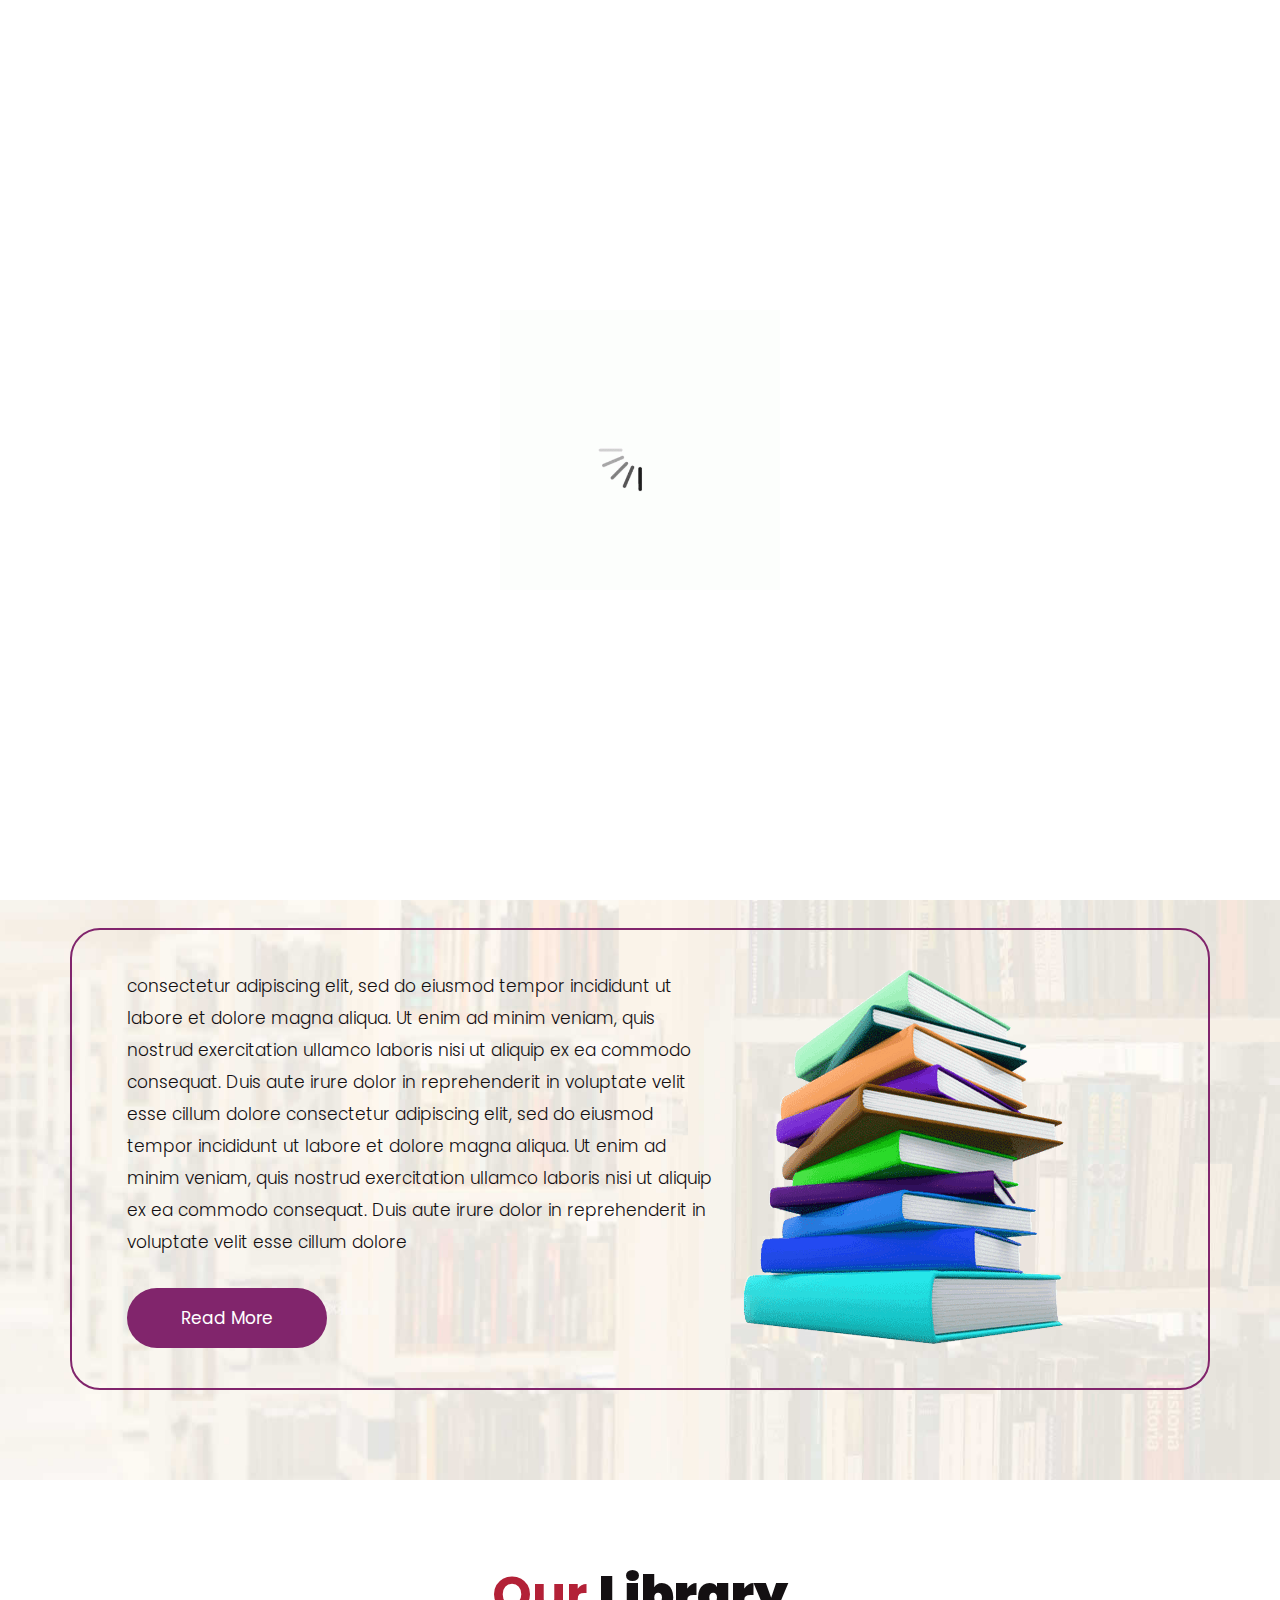
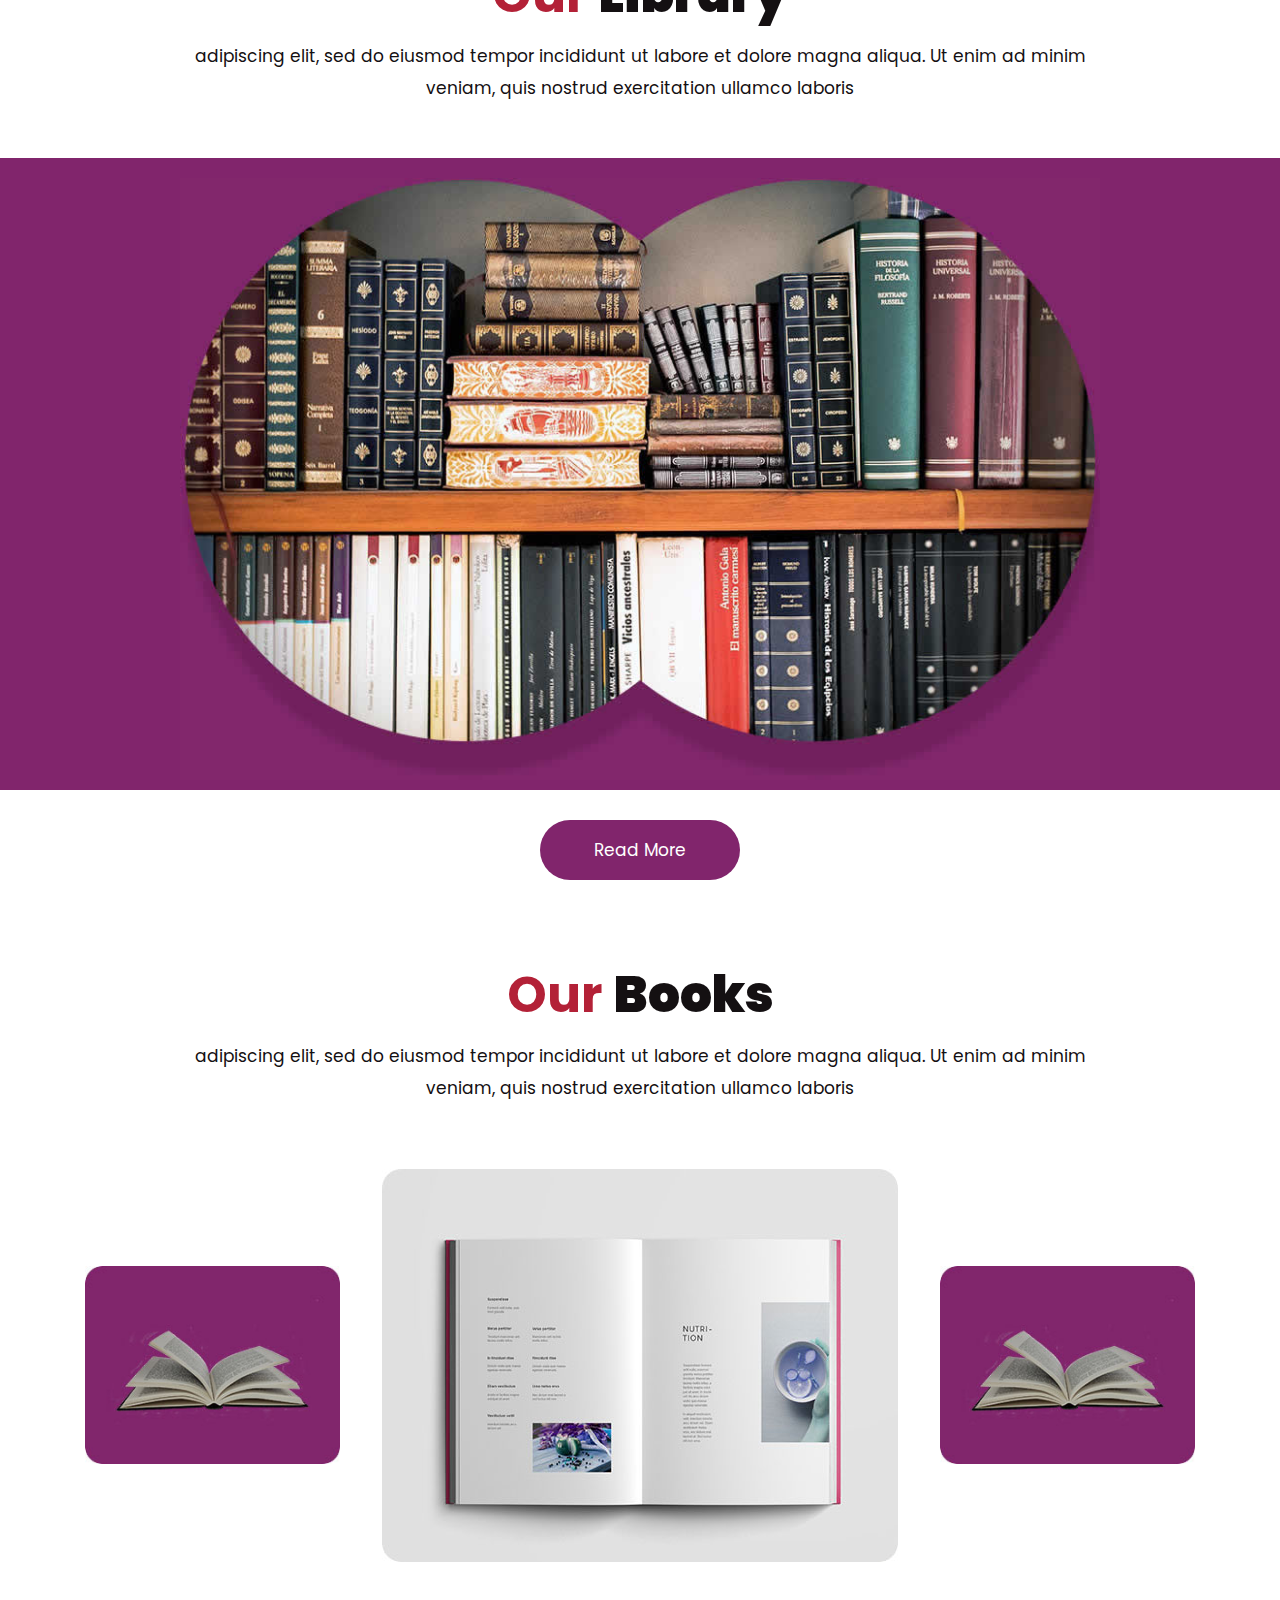
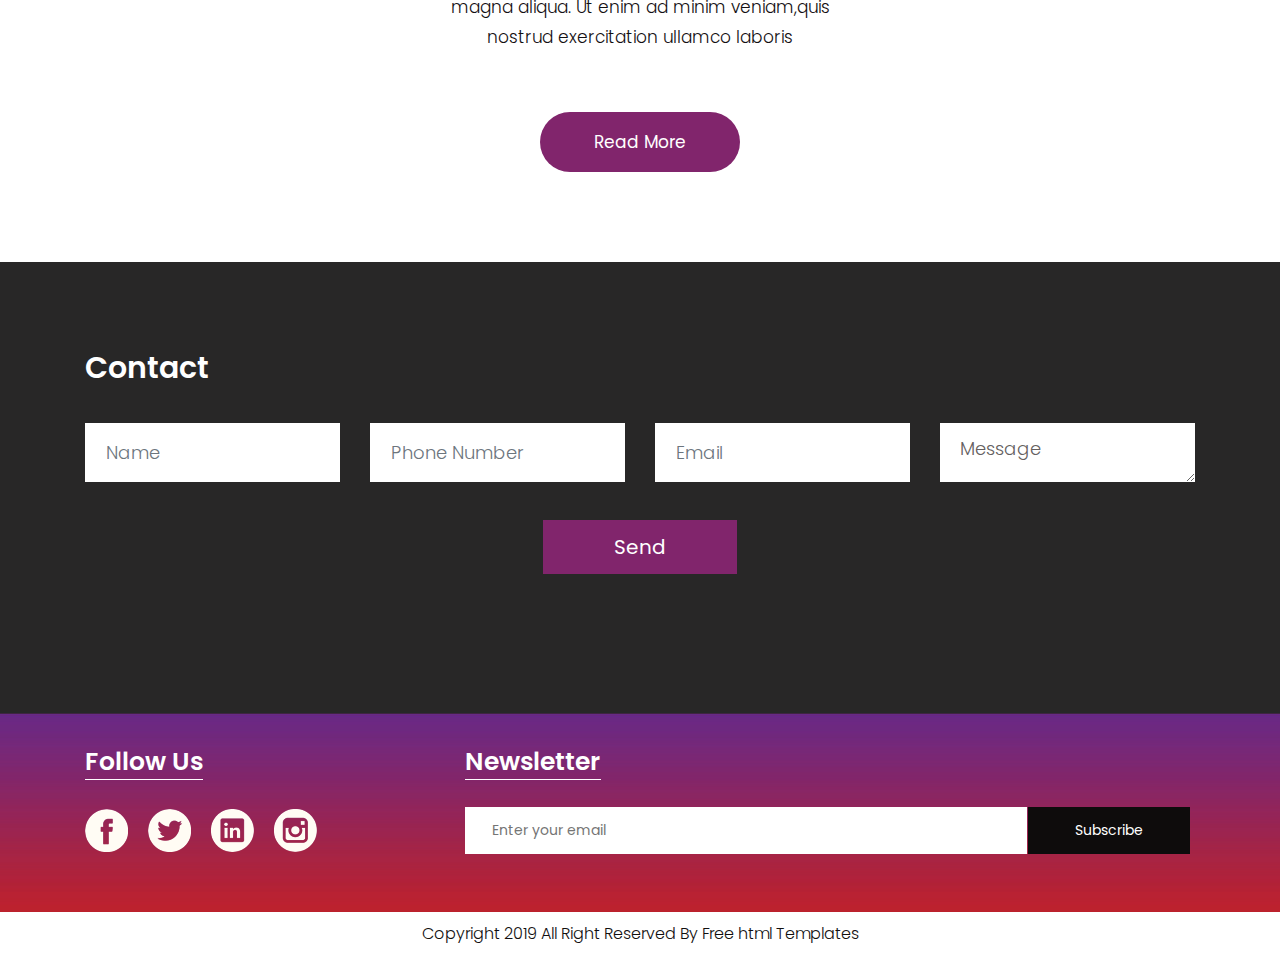
<file: memorial/index.html>
<!DOCTYPE html>
<html lang="en">
   <head>
      <!-- basic -->
      <meta charset="utf-8">
      <meta http-equiv="X-UA-Compatible" content="IE=edge">
      <!-- mobile metas -->
      <meta name="viewport" content="width=device-width, initial-scale=1">
      <meta name="viewport" content="initial-scale=1, maximum-scale=1">
      <!-- site metas -->
      <title>memorial books</title>
      <meta name="keywords" content="">
      <meta name="description" content="">
      <meta name="author" content="">
      <!-- bootstrap css -->
      <link rel="stylesheet" href="css/bootstrap.min.css">
      <!-- style css -->
      <link rel="stylesheet" href="css/style.css">
      <!-- Responsive-->
      <link rel="stylesheet" href="css/responsive.css">
      <!-- fevicon -->
      <link rel="icon" href="images/fevicon.png" type="image/gif" />
      <!-- Scrollbar Custom CSS -->
      <link rel="stylesheet" href="css/jquery.mCustomScrollbar.min.css">
      <!-- Tweaks for older IEs-->
      <!--[if lt IE 9]>
      <script src="https://oss.maxcdn.com/html5shiv/3.7.3/html5shiv.min.js"></script>
      <script src="https://oss.maxcdn.com/respond/1.4.2/respond.min.js"></script><![endif]-->
   </head>
   <!-- body -->
   <body class="main-layout home_page">
      <!-- loader  -->
      <div class="loader_bg">
         <div class="loader"><img src="images/loading.gif" alt="#" /></div>
      </div>
      <!-- end loader -->
      <!-- header -->
      <header>
         <!-- header inner -->
         <div class="header">
            <div class="container">
               <div class="row">
                  <div class="col-xl-3 col-lg-3 col-md-3 col-sm-3 col logo_section">
                     <div class="full">
                        <div class="center-desk">
                           <div class="logo"> <a href="index.html"><img src="images/logo.png" alt="#"></a> </div>
                        </div>
                     </div>
                  </div>
                  <div class="col-xl-9 col-lg-9 col-md-9 col-sm-9">
                     <div class="menu-area">
                        <div class="limit-box">
                           <nav class="main-menu">
                              <ul class="menu-area-main">
                                 <li class="active"> <a href="index.html">Taiga</a> </li>
                                 <li> <a href="about.html">Hijikata</a> </li>
                                 <li><a href="books.html">UW'24</a></li>
                                 <li><a href="library.html">INFO 101 AE</a></li>
                                 <li><a href="contact.html">Autumn Quarter</a></li>
                                 <li class="mean-last"> <a href="#"><img src="images/search_icon.png" alt="#" /></a> </li>
                                 <li class="mean-last"> <a href="#"><img src="images/top-icon.png" alt="#" /></a> </li>
                              </ul>
                           </nav>
                        </div>
                     </div>
                  </div>
               </div>
            </div>
         </div>
         
         <!-- end header inner -->
      </header>
      <!-- end header -->
      <section class="slider_section">
         <div id="myCarousel" class="carousel slide banner-main" data-ride="carousel">
            <div class="carousel-inner">
               <div class="carousel-item active">
                  <img class="first-slide" src="images/banner.jpg" alt="First slide">
                  <div class="container">
                     <div class="carousel-caption relative">
                        <h1>Taiga Hijikata<br> UW<br> Seattle Campus</h1>
                        <p>Stay safe everyone<br> we can go over this challenge together<br> Go Dawgs! </p>
                        <div class="button_section"> <a class="main_bt" href="#">Read More</a>  </div>
                        <ul class="locat_icon">
                           <li> <a href="#"><img src="icon/facebook.png"></a></li>
                           <li> <a href="#"><img src="icon/Twitter.png"></a></li>
                           <li> <a href="#"><img src="icon/linkedin.png"></a></li>
                           <li> <a href="#"><img src="icon/instagram.png"></a></li>
                        </ul>
                     </div>
                  </div>
               </div>
               <div class="carousel-item">
                  <img class="second-slide" src="images/banner.jpg" alt="Second slide">
                  <div class="container">
                     <div class="carousel-caption relative">
                        <h1>The Best Libraries That<br> Every Book Lover Must<br> Visit!</h1>
                        <p>adipiscing elit, sed do eiusmod tempor incididunt ut<br> labore et dolore magna aliqua. Ut enim ad minim<br> veniam, quis nostrud exercitation </p>
                        <div class="button_section"> <a class="main_bt" href="#">Read More</a>  </div>
                        <ul class="locat_icon">
                           <li> <a href="#"><img src="icon/facebook.png"></a></li>
                           <li> <a href="#"><img src="icon/Twitter.png"></a></li>
                           <li> <a href="#"><img src="icon/linkedin.png"></a></li>
                           <li> <a href="#"><img src="icon/instagram.png"></a></li>
                        </ul>
                     </div>
                  </div>
               </div>
               <div class="carousel-item">
                  <img class="third-slide" src="images/banner.jpg" alt="Third slide">
                  <div class="container">
                     <div class="carousel-caption relative">
                        <h1>The Best Libraries That<br> Every Book Lover Must<br> Visit!</h1>
                        <p>adipiscing elit, sed do eiusmod tempor incididunt ut<br> labore et dolore magna aliqua. Ut enim ad minim<br> veniam, quis nostrud exercitation </p>
                        <div class="button_section"> <a class="main_bt" href="#">Read More</a>  </div>
                        <ul class="locat_icon">
                           <li> <a href="#"><img src="icon/facebook.png"></a></li>
                           <li> <a href="#"><img src="icon/Twitter.png"></a></li>
                           <li> <a href="#"><img src="icon/linkedin.png"></a></li>
                           <li> <a href="#"><img src="icon/instagram.png"></a></li>
                        </ul>
                     </div>
                  </div>
               </div>
            </div>
            <a class="carousel-control-prev" href="#myCarousel" role="button" data-slide="prev">
            <span class="carousel-control-prev-icon" aria-hidden="true"></span>
            <span class="sr-only">Previous</span>
            </a>
            <a class="carousel-control-next" href="#myCarousel" role="button" data-slide="next">
            <span class="carousel-control-next-icon" aria-hidden="true"></span>
            <span class="sr-only">Next</span>
            </a>
         </div>
      </section>
      <!-- about -->
      <div class="about">
         <div class="container">
            <div class="row">
               <div class="col-md-10 offset-md-1">
                  <div class="aboutheading">
                     <h2>About <strong class="black">Us</strong></h2>
                     <span>adipiscing elit, sed do eiusmod tempor incididunt ut labore et dolore magna aliqua. Ut enim ad minim veniam, quis nostrud exercitation ullamco laboris</span>
                  </div>
               </div>
            </div>
            <div class="row border">
               <div class="col-xl-7 col-lg-7 col-md-12 col-sm-12">
                  <div class="about-box">
                     <p> consectetur adipiscing elit, sed do eiusmod tempor incididunt ut labore et dolore magna aliqua. Ut enim ad minim veniam, quis nostrud exercitation ullamco laboris nisi ut aliquip ex ea commodo consequat. Duis aute irure dolor in reprehenderit in voluptate velit esse cillum dolore consectetur adipiscing elit, sed do eiusmod tempor incididunt ut labore et dolore magna aliqua. Ut enim ad minim veniam, quis nostrud exercitation ullamco laboris nisi ut aliquip ex ea commodo consequat. Duis aute irure dolor in reprehenderit in voluptate velit esse cillum dolore</p>
                     <a href="#">Read More</a>
                  </div>
               </div>
               <div class="col-xl-5 col-lg-5 col-md-12 col-sm-12">
                  <div class="about-box">
                     <figure><img src="images/about.png" alt="img" /></figure>
                  </div>
               </div>
            </div>
         </div>
      </div>
      
      <!-- end about -->
      <!-- Library -->
      <div class="Library">
         <div class="container">
            <div class="row">
               <div class="col-md-10 offset-md-1">
                  <div class="titlepage">
                     <h2>Our <strong class="black">Library </strong></h2>
                     <span>adipiscing elit, sed do eiusmod tempor incididunt ut labore et dolore magna aliqua. Ut enim ad minim veniam, quis nostrud exercitation ullamco laboris</span> 
                  </div>
               </div>
            </div>
         </div>
         <div class="bg">
            <div class="container">
               <div class="row">
                  <div class="col-md-10 offset-md-1">
                     <div class="Library-box">
                        <figure><img src="images/Library-.jpg" alt="#"/></figure>
                     </div>
                  </div>
               </div>
            </div>
         </div>
         <div class="container">
            <div class="row">
               <div class="col-md-12">
                  <div class="read-more">
                     <a href="#">Read More</a>
                  </div>
               </div>
            </div>
         </div>
      </div>
      <!-- end Library -->
      <!--Books -->
      <div class="Books">
         <div class="container">
            <div class="row">
               <div class="col-md-10 offset-md-1">
                  <div class="titlepage">
                     <h2>Our <strong class="black">Books </strong></h2>
                     <span>adipiscing elit, sed do eiusmod tempor incididunt ut labore et dolore magna aliqua. Ut enim ad minim veniam, quis nostrud exercitation ullamco laboris</span> 
                  </div>
               </div>
            </div>
            <div class="row box">
               <div class="col-xl-3 col-lg-3 col-md-3 col-sm-12">
                  <div class="book-box">
                     <figure><img src="images/book-1.jpg" alt="img"/></figure>
                  </div>
               </div>
               <div class="col-xl-6 col-lg-6 col-md-6 col-sm-12">
                  <div class="book-box">
                     <figure><img src="images/book-2.jpg" alt="img"/></figure>
                  </div>
               </div>
               <div class="col-xl-3 col-lg-3 col-md-3 col-sm-12">
                  <div class="book-box">
                     <figure><img src="images/book-1.jpg" alt="img"/></figure>
                  </div>
               </div>
               <div class="col-md-6 offset-md-3">
                  <p>magna aliqua. Ut enim ad minim veniam,quis nostrud exercitation ullamco laboris</p>
               </div>
            </div>
            <div class="container">
               <div class="row">
                  <div class="col-md-12">
                     <div class="read-more">
                        <a href="#">Read More</a>
                     </div>
                  </div>
               </div>
            </div>
         </div>
      </div>
      <!-- end Books -->
      <!-- Contact -->
      <div class="Contact">
         <div class="container">
            <div class="row">
               <div class="col-md-12">
                  <div class="titlepage3">
                     <h2>Contact</h2>
                  </div>
               </div>
            </div>
            <div class="row">
               <div class="col-xl-12 col-lg-12 col-md-12 col-sm-12">
                  <form>
                     <div class="row">
                        <div class="col-xl-3 col-lg-3 col-md-3 col-sm-12">
                           <input class="form-control" placeholder="Name" type="Name">
                        </div>
                        <div class="col-xl-3 col-lg-3 col-md-3 col-sm-12">
                           <input class="form-control" placeholder="Phone Number" type="Phone Number">
                        </div>
                        <div class="col-xl-3 col-lg-3 col-md-3 col-sm-12">
                           <input class="form-control" placeholder="Email" type="Email">
                        </div>
                        <div class="col-xl-3 col-lg-3 col-md-3 col-sm-12">
                           <textarea class="textarea" placeholder="Message">Message</textarea>
                        </div>
                     </div>
                  </form>
               </div>
               <button class="send-btn">Send</button>
            </div>
         </div>
      </div>
      <!-- end Contact -->
      <!-- footer -->
      <footer>
         <div class="footer">
            <div class="container">
               <div class="row pdn-top-30">
                  <div class="col-xl-4 col-lg-4 col-md-4 col-sm-12">
                     <div class="Follow">
                        <h3>Follow Us</h3>
                     </div>
                     <ul class="location_icon">
                        <li> <a href="#"><img src="icon/facebook.png"></a></li>
                        <li> <a href="#"><img src="icon/Twitter.png"></a></li>
                        <li> <a href="#"><img src="icon/linkedin.png"></a></li>
                        <li> <a href="#"><img src="icon/instagram.png"></a></li>
                     </ul>
                  </div>
                  <div class="col-xl-8 col-lg-8 col-md-8 col-sm-12">
                     <div class="Follow">
                        <h3>Newsletter</h3>
                     </div>
                     <input class="Newsletter" placeholder="Enter your email" type="Enter your email">
                     <button class="Subscribe">Subscribe</button>
                  </div>
               </div>
            </div>
         </div>
         <div class="copyright">
            <div class="container">
               <p>Copyright 2019 All Right Reserved By <a href="https://html.design/">Free html Templates</a></p>
            </div>
         </div>
      </footer>
      <!-- end footer -->
      <!-- Javascript files-->
      <script src="js/jquery.min.js"></script>
      <script src="js/popper.min.js"></script>
      <script src="js/bootstrap.bundle.min.js"></script>
      <script src="js/jquery-3.0.0.min.js"></script>
      <script src="js/plugin.js"></script>
      <!-- sidebar -->
      <script src="js/jquery.mCustomScrollbar.concat.min.js"></script>
      <script src="js/custom.js"></script>
   </body>
</html>
</file>
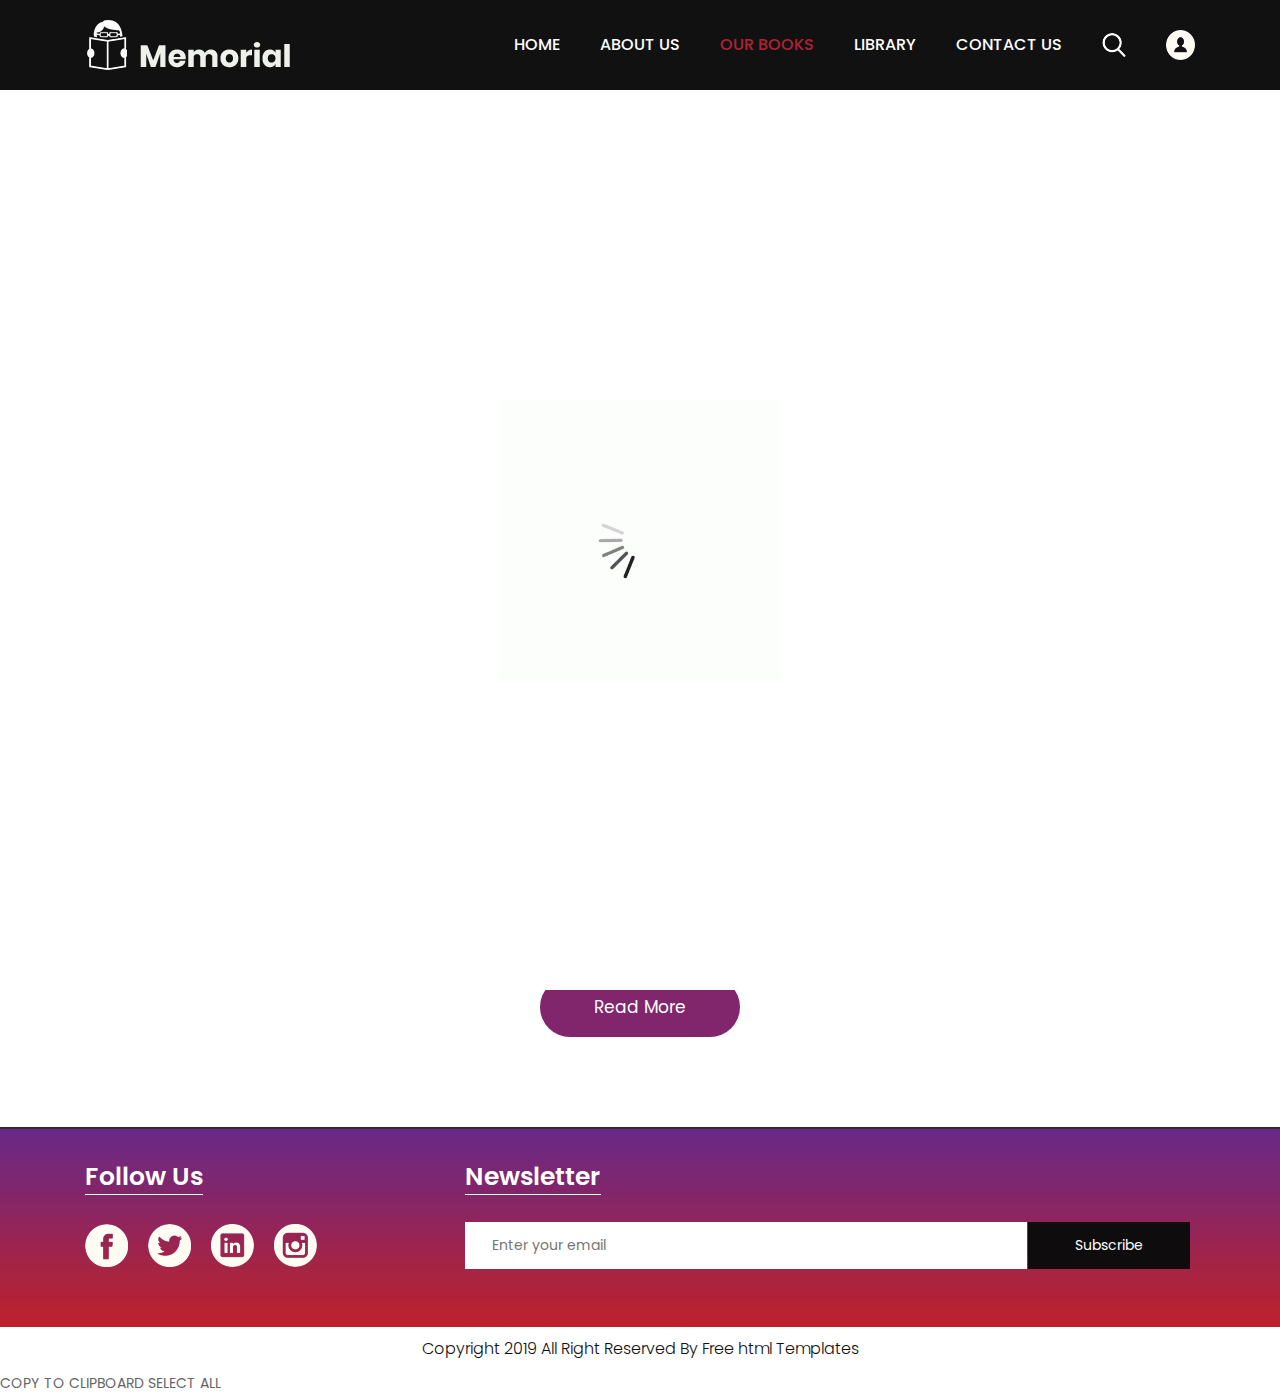
<file: books.html>
<!DOCTYPE html>
<html lang="en">
   <head>
      <!-- basic -->
      <meta charset="utf-8">
      <meta http-equiv="X-UA-Compatible" content="IE=edge">
      <!-- mobile metas -->
      <meta name="viewport" content="width=device-width, initial-scale=1">
      <meta name="viewport" content="initial-scale=1, maximum-scale=1">
      <!-- site metas -->
      <title>memorial books</title>
      <meta name="keywords" content="">
      <meta name="description" content="">
      <meta name="author" content="">
      <!-- bootstrap css -->
      <link rel="stylesheet" href="css/bootstrap.min.css">
      <!-- style css -->
      <link rel="stylesheet" href="css/style.css">
      <!-- Responsive-->
      <link rel="stylesheet" href="css/responsive.css">
      <!-- fevicon -->
      <link rel="icon" href="images/fevicon.png" type="image/gif" />
      <!-- Scrollbar Custom CSS -->
      <link rel="stylesheet" href="css/jquery.mCustomScrollbar.min.css">
      <!-- Tweaks for older IEs-->
      <!--[if lt IE 9]>
      <script src="https://oss.maxcdn.com/html5shiv/3.7.3/html5shiv.min.js"></script>
      <script src="https://oss.maxcdn.com/respond/1.4.2/respond.min.js"></script><![endif]-->
   </head>
   <!-- body -->
   <body class="main-layout Books-bg">
      <!-- loader  -->
      <div class="loader_bg">
         <div class="loader"><img src="images/loading.gif" alt="#" /></div>
      </div>
      <!-- end loader -->
      <!-- header -->
      <header>
         <!-- header inner -->
         <div class="header">
            <div class="container">
               <div class="row">
                  <div class="col-xl-3 col-lg-3 col-md-3 col-sm-3 col logo_section">
                     <div class="full">
                        <div class="center-desk">
                           <div class="logo"> <a href="index.html"><img src="images/logo.png" alt="#"></a> </div>
                        </div>
                     </div>
                  </div>
                  <div class="col-xl-9 col-lg-9 col-md-9 col-sm-9">
                     <div class="menu-area">
                        <div class="limit-box">
                           <nav class="main-menu">
                              <ul class="menu-area-main">
                                 <li > <a href="index.html">Home</a> </li>
                                 <li> <a href="about.html">About us</a> </li>
                                 <li class="active"><a href="books.html">Our Books</a></li>
                                 <li><a href="library.html">library</a></li>
                                 <li><a href="contact.html">Contact us</a></li>
                                 <li class="mean-last"> <a href="#"><img src="images/search_icon.png" alt="#" /></a> </li>
                                 <li class="mean-last"> <a href="#"><img src="images/top-icon.png" alt="#" /></a> </li>
                              </ul>
                           </nav>
                        </div>
                     </div>
                  </div>
               </div>
            </div>
         </div>
         </div>
         <!-- end header inner -->
      </header>
      <!-- end header -->
      <div class="about-bg">
         <div class="container">
            <div class="row">
               <div class="col-xl-12 col-lg-12 col-md-12 col-sm-12">
                  <div class="abouttitle">
                     <h2>Our Books</h2>
                  </div>
               </div>
            </div>
         </div>
      </div>
      <!--Books -->
      <div class="Books">
         <div class="container">
            <div class="row">
               <div class="col-md-10 offset-md-1">
                  <div class="titlepage">
                     <span>adipiscing elit, sed do eiusmod tempor incididunt ut labore et dolore magna aliqua. Ut enim ad minim veniam, quis nostrud exercitation ullamco laboris</span> 
                  </div>
               </div>
            </div>
            <div class="row box">
               <div class="col-xl-3 col-lg-3 col-md-3 col-sm-12">
                  <div class="book-box">
                     <figure><img src="images/book-1.jpg" alt="img"/></figure>
                  </div>
               </div>
               <div class="col-xl-6 col-lg-6 col-md-6 col-sm-12">
                  <div class="book-box">
                     <figure><img src="images/book-2.jpg" alt="img"/></figure>
                  </div>
               </div>
               <div class="col-xl-3 col-lg-3 col-md-3 col-sm-12">
                  <div class="book-box">
                     <figure><img src="images/book-1.jpg" alt="img"/></figure>
                  </div>
               </div>
               <div class="col-md-6 offset-md-3">
                  <p>magna aliqua. Ut enim ad minim veniam,quis nostrud exercitation ullamco laboris</p>
               </div>
            </div>
            <div class="container">
               <div class="row">
                  <div class="col-md-12">
                     <div class="read-more">
                        <a href="#">Read More</a>
                     </div>
                  </div>
               </div>
            </div>
         </div>
      </div>
      <!-- end Books -->
      <!-- footer -->
      <footer>
         <div class="footer">
            <div class="container">
               <div class="row pdn-top-30">
                  <div class="col-xl-4 col-lg-4 col-md-4 col-sm-12">
                     <div class="Follow">
                        <h3>Follow Us</h3>
                     </div>
                     <ul class="location_icon">
                        <li> <a href="#"><img src="icon/facebook.png"></a></li>
                        <li> <a href="#"><img src="icon/Twitter.png"></a></li>
                        <li> <a href="#"><img src="icon/linkedin.png"></a></li>
                        <li> <a href="#"><img src="icon/instagram.png"></a></li>
                     </ul>
                  </div>
                  <div class="col-xl-8 col-lg-8 col-md-8 col-sm-12">
                     <div class="Follow">
                        <h3>Newsletter</h3>
                     </div>
                     <input class="Newsletter" placeholder="Enter your email" type="Enter your email">
                     <button class="Subscribe">Subscribe</button>
                  </div>
               </div>
            </div>
         </div>
         <div class="copyright">
            <div class="container">
               <p>Copyright 2019 All Right Reserved By <a href="https://html.design/">Free html Templates</a></p>
            </div>
         </div>
      </footer>
      <!-- end footer -->
      <!-- Javascript files-->
      <script src="js/jquery.min.js"></script>
      <script src="js/popper.min.js"></script>
      <script src="js/bootstrap.bundle.min.js"></script>
      <script src="js/jquery-3.0.0.min.js"></script>
      <script src="js/plugin.js"></script>
      <!-- sidebar -->
      <script src="js/jquery.mCustomScrollbar.concat.min.js"></script>
      <script src="js/custom.js"></script>
   </body>
</html>
COPY TO CLIPBOARD    SELECT ALL
</file>
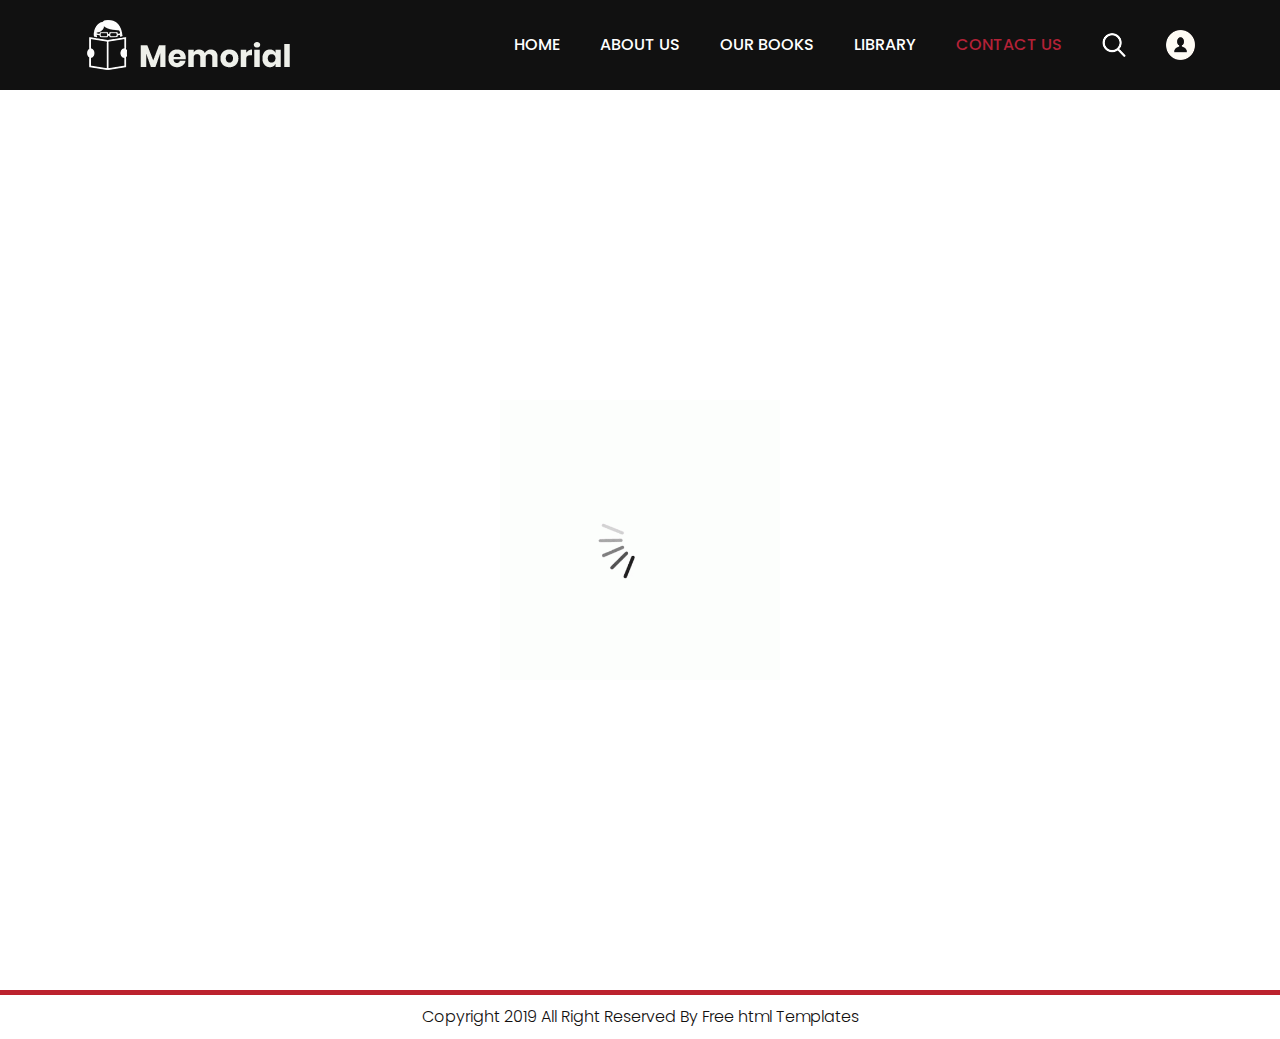
<file: contact.html>
<!DOCTYPE html>
<html lang="en">
   <head>
      <!-- basic -->
      <meta charset="utf-8">
      <meta http-equiv="X-UA-Compatible" content="IE=edge">
      <!-- mobile metas -->
      <meta name="viewport" content="width=device-width, initial-scale=1">
      <meta name="viewport" content="initial-scale=1, maximum-scale=1">
      <!-- site metas -->
      <title>memorial books</title>
      <meta name="keywords" content="">
      <meta name="description" content="">
      <meta name="author" content="">
      <!-- bootstrap css -->
      <link rel="stylesheet" href="css/bootstrap.min.css">
      <!-- style css -->
      <link rel="stylesheet" href="css/style.css">
      <!-- Responsive-->
      <link rel="stylesheet" href="css/responsive.css">
      <!-- fevicon -->
      <link rel="icon" href="images/fevicon.png" type="image/gif" />
      <!-- Scrollbar Custom CSS -->
      <link rel="stylesheet" href="css/jquery.mCustomScrollbar.min.css">
      <!-- Tweaks for older IEs-->
      <!--[if lt IE 9]>
      <script src="https://oss.maxcdn.com/html5shiv/3.7.3/html5shiv.min.js"></script>
      <script src="https://oss.maxcdn.com/respond/1.4.2/respond.min.js"></script><![endif]-->
   </head>
   <!-- body -->
   <body class="main-layout contact-page">
      <!-- loader  -->
      <div class="loader_bg">
         <div class="loader"><img src="images/loading.gif" alt="#" /></div>
      </div>
      <!-- end loader -->
      <!-- header -->
      <header>
         <!-- header inner -->
         <div class="header">
            <div class="container">
               <div class="row">
                  <div class="col-xl-3 col-lg-3 col-md-3 col-sm-3 col logo_section">
                     <div class="full">
                        <div class="center-desk">
                           <div class="logo"> <a href="index.html"><img src="images/logo.png" alt="#"></a> </div>
                        </div>
                     </div>
                  </div>
                  <d
                  <div class="col-xl-9 col-lg-9 col-md-9 col-sm-9">
                     <div class="menu-area">
                        <div class="limit-box">
                           <nav class="main-menu">
                              <ul class="menu-area-main">
                                 <li > <a href="index.html">Home</a> </li>
                                 <li> <a href="about.html">About us</a> </li>
                                 <li><a href="books.html">Our Books</a></li>
                                 <li><a href="library.html">library</a></li>
                                 <li class="active"><a href="contact.html">Contact us</a></li>
                                 <li class="mean-last"> <a href="#"><img src="images/search_icon.png" alt="#" /></a> </li>
                                 <li class="mean-last"> <a href="#"><img src="images/top-icon.png" alt="#" /></a> </li>
                              </ul>
                           </nav>
                        </div>
                     </div>
                  </div>
               </div>
            </div>
         </div>
         </div>
         <!-- end header inner -->
      </header>
      <!-- end header -->
      <div class="about-bg">
         <div class="container">
            <div class="row">
               <div class="col-xl-12 col-lg-12 col-md-12 col-sm-12">
                  <div class="abouttitle">
                     <h2>Contact Us</h2>
                  </div>
               </div>
            </div>
         </div>
      </div>
      <!-- Contact -->
      <div class="Contact">
         <div class="container">
            <div class="row">
               <div class="col-xl-12 col-lg-12 col-md-12 col-sm-12">
                  <form>
                     <div class="row">
                        <div class="col-xl-6 col-lg-6 col-md-6 col-sm-12">
                           <input class="form-control" placeholder="Name" name="name" type="text">
                        </div>
                         <div class="col-xl-6 col-lg-6 col-md-6 col-sm-12">
                           <input class="form-control" placeholder="Email" name="email" type="Email">
                        </div>
                        <div class="col-xl-6 col-lg-6 col-md-6 col-sm-12">
                           <input class="form-control" placeholder="Phone Number" name="phone_nu" type="text">
                        </div>
                       <div class="col-xl-6 col-lg-6 col-md-6 col-sm-12">
                           <input class="form-control" placeholder="Subject" name="subject" type="text">
                        </div>
                        <div class="col-sm-12">
                           <textarea class="textarea" name="message" placeholder="Message">Message</textarea>
                        </div>
                     </div>
                  </form>
               </div>
               <button class="send-btn">Send</button>
            </div>
         </div>
      </div>
      <!-- end Contact -->
      <!-- footer -->
      <footer>
         <div class="footer">
            <div class="container">
               <div class="row pdn-top-30">
                  <div class="col-xl-4 col-lg-4 col-md-4 col-sm-12">
                     <div class="Follow">
                        <h3>Follow Us</h3>
                     </div>
                     <ul class="location_icon">
                        <li> <a href="#"><img src="icon/facebook.png"></a></li>
                        <li> <a href="#"><img src="icon/Twitter.png"></a></li>
                        <li> <a href="#"><img src="icon/linkedin.png"></a></li>
                        <li> <a href="#"><img src="icon/instagram.png"></a></li>
                     </ul>
                  </div>
                  <div class="col-xl-8 col-lg-8 col-md-8 col-sm-12">
                     <div class="Follow">
                        <h3>Newsletter</h3>
                     </div>
                     <input class="Newsletter" placeholder="Enter your email" type="Enter your email">
                     <button class="Subscribe">Subscribe</button>
                  </div>
               </div>
            </div>
         </div>
         <div class="copyright">
            <div class="container">
               <p>Copyright 2019 All Right Reserved By <a href="https://html.design/">Free html Templates</a></p>
            </div>
         </div>
      </footer>
      <!-- end footer -->
      <!-- Javascript files-->
      <script src="js/jquery.min.js"></script>
      <script src="js/popper.min.js"></script>
      <script src="js/bootstrap.bundle.min.js"></script>
      <script src="js/jquery-3.0.0.min.js"></script>
      <script src="js/plugin.js"></script>
      <!-- sidebar -->
      <script src="js/jquery.mCustomScrollbar.concat.min.js"></script>
      <script src="js/custom.js"></script>
   </body>
</html>
</file>
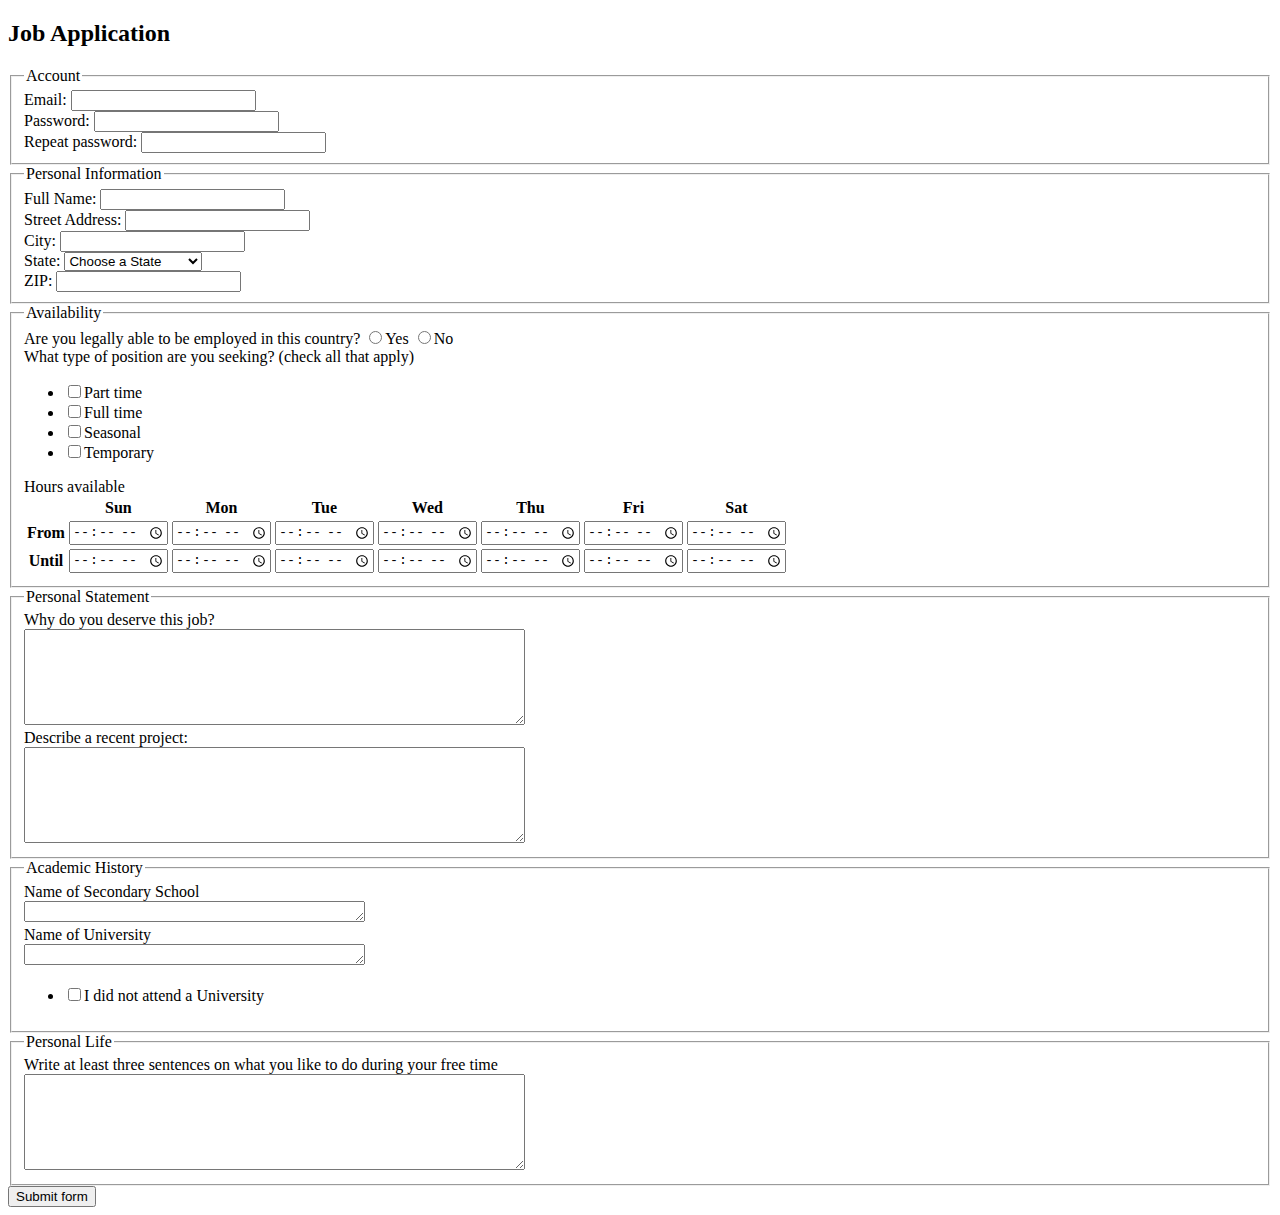
<file: jobApplicationForm.html>
<!DOCTYPE html>
<html>
<head>
	<meta charset="utf-8">
	<title>Job Application</title>
</head>
<body>

<h2>Job Application</h2>

<form action="http://gclass.alexburner.com/formtest.php" method="post">

	<fieldset>
		<legend>Account</legend>
		<div class="field">
			<label>Email:</label> 
			<input type="text" name="email">
		</div>
		<div class="field">
			<label>Password:</label> 
			<input type="password" name="password">
		</div>
		<div class="field">
			<label>Repeat password:</label> 
			<input type="password" name="password_r">
		</div>
	</fieldset>

	<fieldset>
		<legend>Personal Information</legend>
		<div class="field">
			<label>Full Name:</label> 
			<input type="text" name="name">
		</div>
		<div class="field">
			<label>Street Address:</label> 
			<input type="text" name="street">
		</div>
		<div class="field">
			<label>City:</label> 
			<input type="text" name="city">
		</div>
		<div class="field">
			<label>State:</label> 
			<select name="state">
				<option value="" selected="true">Choose a State</option>
				<option value="AL">Alabama</option>
				<option value="AK">Alaska</option>
				<option value="AZ">Arizona</option>
				<option value="AR">Arkansas</option>
				<option value="CA">California</option>
				<option value="CO">Colorado</option>
				<option value="CT">Connecticut</option>
				<option value="DE">Delaware</option>
				<option value="DC">District of Columbia</option>
				<option value="FL">Florida</option>
				<option value="GA">Georgia</option>
				<option value="HI">Hawaii</option>
				<option value="ID">Idaho</option>
				<option value="IL">Illinois</option>
				<option value="IN">Indiana</option>
				<option value="IA">Iowa</option>
				<option value="KS">Kansas</option>
				<option value="KY">Kentucky</option>
				<option value="LA">Louisiana</option>
				<option value="ME">Maine</option>
				<option value="MD">Maryland</option>
				<option value="MA">Massachusetts</option>
				<option value="MI">Michigan</option>
				<option value="MN">Minnesota</option>
				<option value="MS">Mississippi</option>
				<option value="MO">Missouri</option>
				<option value="MT">Montana</option>
				<option value="NE">Nebraska</option>
				<option value="NV">Nevada</option>
				<option value="NH">New Hampshire</option>
				<option value="NJ">New Jersey</option>
				<option value="NM">New Mexico</option>
				<option value="NY">New York</option>
				<option value="NC">North Carolina</option>
				<option value="ND">North Dakota</option>
				<option value="OH">Ohio</option>
				<option value="OK">Oklahoma</option>
				<option value="OR">Oregon</option>
				<option value="PA">Pennsylvania</option>
				<option value="RI">Rhode Island</option>
				<option value="SC">South Carolina</option>
				<option value="SD">South Dakota</option>
				<option value="TN">Tennessee</option>
				<option value="TX">Texas</option>
				<option value="UT">Utah</option>
				<option value="VT">Vermont</option>
				<option value="VA">Virginia</option>
				<option value="WA">Washington</option>
				<option value="WV">West Virginia</option>
				<option value="WI">Wisconsin</option>
				<option value="WY">Wyoming</option>
			</select>
		</div>
		<div class="field">
			<label>ZIP:</label> 
			<input type="text" name="zip">
		</div>
	</fieldset>

	<fieldset>
		<legend>Availability</legend>
		<div class="field">
			<label>Are you legally able to be employed in this country?</label> 
			<input type="radio" name="legal" value="yes">Yes
			<input type="radio" name="legal" value="no">No
		</div>
		<div class="field">
			<label>What type of position are you seeking? (check all that apply)</label>
			<ul>
				<li><input type="checkbox" name="position_pt" value="parttime">Part time</li>
				<li><input type="checkbox" name="position_ft" value="fulltime">Full time</li>
				<li><input type="checkbox" name="position_sl" value="seasonal">Seasonal</li>
				<li><input type="checkbox" name="position_tp" value="temporary">Temporary</li>
			</ul>
		</div>
		<div class="field">
			<label>Hours available</label>
			<table>
				<tr>
					<td></td>
					<th>Sun</th>
					<th>Mon</th>
					<th>Tue</th>
					<th>Wed</th>
					<th>Thu</th>
					<th>Fri</th>
					<th>Sat</th>
				</tr>
				<tr>
					<th>From</th>
					<td><input type="time" size="5" name="su_from"></td>
					<td><input type="time" size="5" name="mo_from"></td>
					<td><input type="time" size="5" name="tu_from"></td>
					<td><input type="time" size="5" name="we_from"></td>
					<td><input type="time" size="5" name="th_from"></td>
					<td><input type="time" size="5" name="fr_from"></td>
					<td><input type="time" size="5" name="sa_from"></td>
				</tr>
				<tr>
					<th>Until</th>
					<td><input type="time" size="5" name="su_until"></td>
					<td><input type="time" size="5" name="mo_until"></td>
					<td><input type="time" size="5" name="tu_until"></td>
					<td><input type="time" size="5" name="we_until"></td>
					<td><input type="time" size="5" name="th_until"></td>
					<td><input type="time" size="5" name="fr_until"></td>
					<td><input type="time" size="5" name="sa_until"></td>
				</tr>
			</table>
		</div>
	</fieldset>

	<fieldset>
		<legend>Personal Statement</legend>
		<div class="field">
			<label>Why do you deserve this job?</label><br>
			<textarea name="deserve" rows="6" cols="60"></textarea>
		</div>
		<div class="field">
			<label>Describe a recent project:</label><br>
            <textarea name="project" rows="6" cols="60"></textarea>
		</div>
	</fieldset>

<fieldset>
    <legend>Academic History</legend>
    <div class="field">
        <label>Name of Secondary School</label><br>
        <textarea name="Secondary School" rows="1" cols=40></textarea>
    </div>
    <div class="field">
        <label>Name of University</label><br>
        <textarea name="Secondary School" rows="1" cols=40></textarea>
        <ul>
            <li><input type="checkbox" name="No University" value="No University">I did not attend a University</li>
        </ul>
    </div>
</fieldset>

<fieldset>
    <legend>Personal Life</legend>
    <div class="field">
        <label>Write at least three sentences on what you like to do during your free time</label><br>
        <textarea name="My Free Time" rows="6" cols="60"></textarea>
    </div>
</fieldset>

	<input type="submit" value="Submit form">

</form>
</body>
</html>
</file>
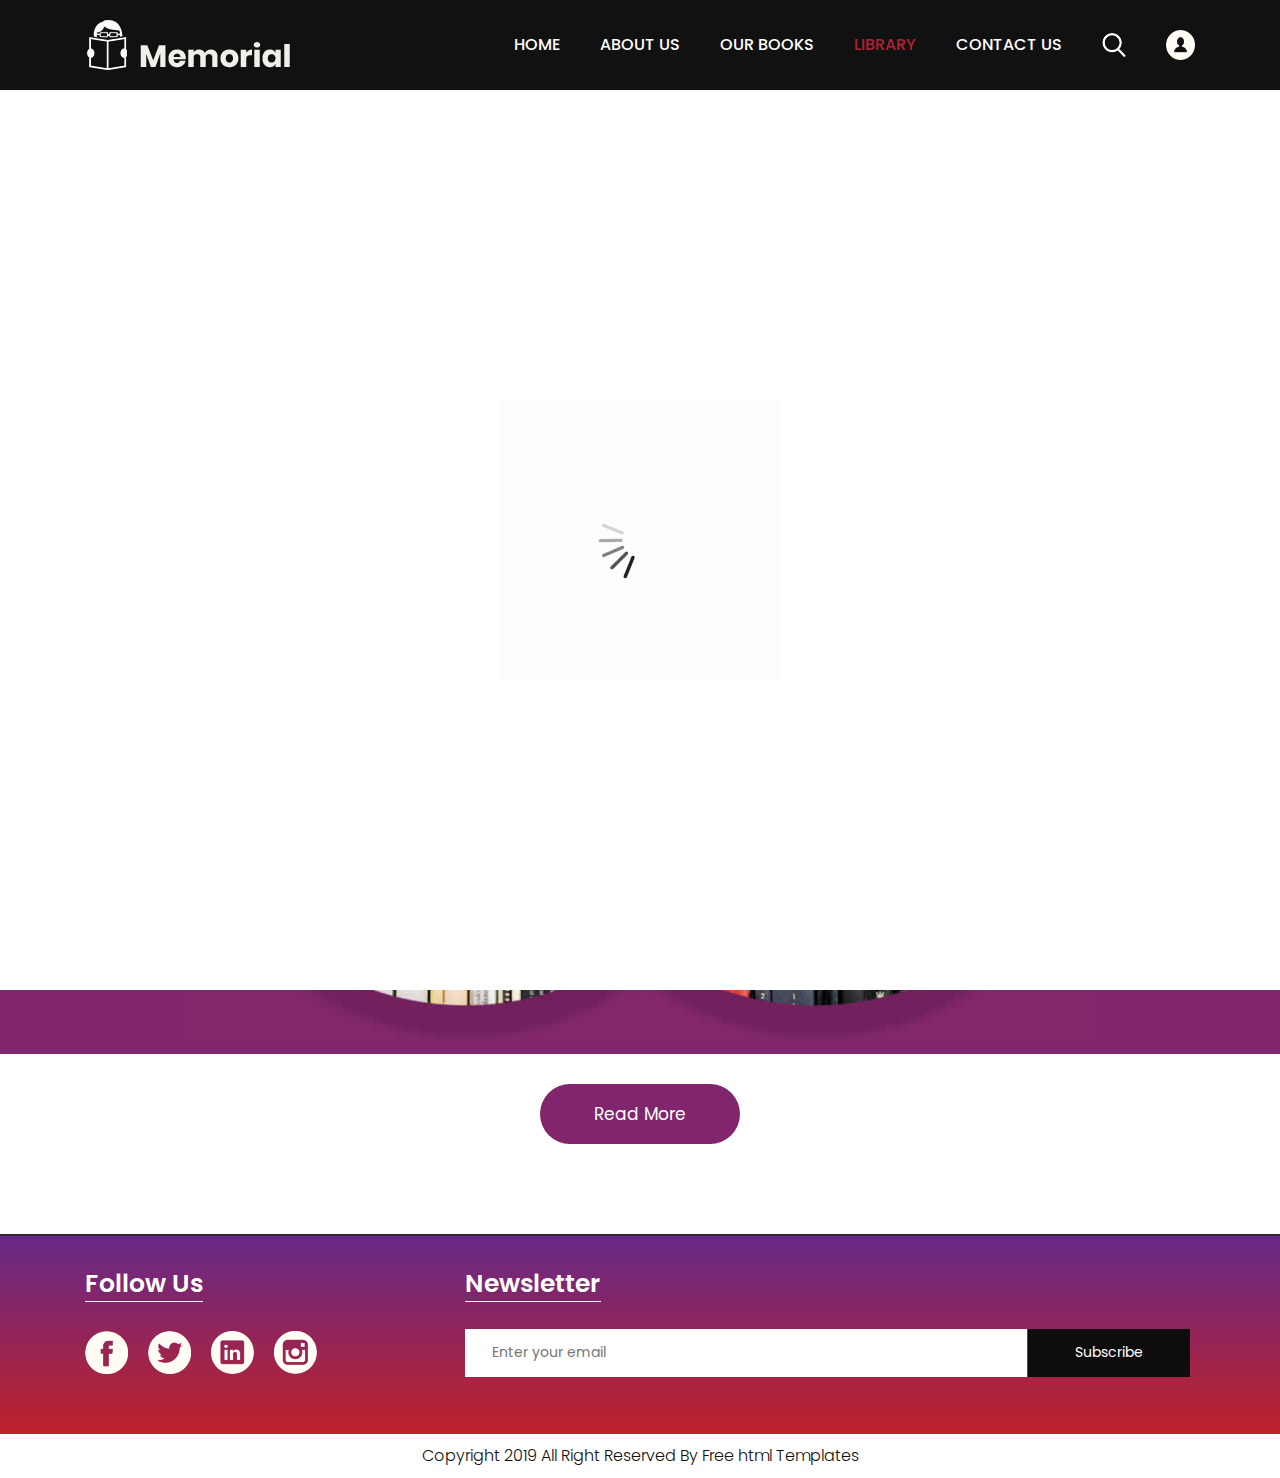
<file: library.html>
<!DOCTYPE html>
<html lang="en">
   <head>
      <!-- basic -->
      <meta charset="utf-8">
      <meta http-equiv="X-UA-Compatible" content="IE=edge">
      <!-- mobile metas -->
      <meta name="viewport" content="width=device-width, initial-scale=1">
      <meta name="viewport" content="initial-scale=1, maximum-scale=1">
      <!-- site metas -->
      <title>memorial books</title>
      <meta name="keywords" content="">
      <meta name="description" content="">
      <meta name="author" content="">
      <!-- bootstrap css -->
      <link rel="stylesheet" href="css/bootstrap.min.css">
      <!-- style css -->
      <link rel="stylesheet" href="css/style.css">
      <!-- Responsive-->
      <link rel="stylesheet" href="css/responsive.css">
      <!-- fevicon -->
      <link rel="icon" href="images/fevicon.png" type="image/gif" />
      <!-- Scrollbar Custom CSS -->
      <link rel="stylesheet" href="css/jquery.mCustomScrollbar.min.css">
      <!-- Tweaks for older IEs-->
      <!--[if lt IE 9]>
      <script src="https://oss.maxcdn.com/html5shiv/3.7.3/html5shiv.min.js"></script>
      <script src="https://oss.maxcdn.com/respond/1.4.2/respond.min.js"></script><![endif]-->
   </head>
   <!-- body -->
   <body class="main-layout">
      <!-- loader  -->
      <div class="loader_bg">
         <div class="loader"><img src="images/loading.gif" alt="#" /></div>
      </div>
      <!-- end loader -->
      <!-- header -->
      <header>
         <!-- header inner -->
         <div class="header">
            <div class="container">
               <div class="row">
                  <div class="col-xl-3 col-lg-3 col-md-3 col-sm-3 col logo_section">
                     <div class="full">
                        <div class="center-desk">
                           <div class="logo"> <a href="index.html"><img src="images/logo.png" alt="#"></a> </div>
                        </div>
                     </div>
                  </div>
                  <div class="col-xl-9 col-lg-9 col-md-9 col-sm-9">
                     <div class="menu-area">
                        <div class="limit-box">
                           <nav class="main-menu">
                              <ul class="menu-area-main">
                                 <li > <a href="index.html">Home</a> </li>
                                 <li> <a href="about.html">About us</a> </li>
                                 <li><a href="books.html">Our Books</a></li>
                                 <li class="active"><a href="library.html">library</a></li>
                                 <li><a href="contact.html">Contact us</a></li>
                                 <li class="mean-last"> <a href="#"><img src="images/search_icon.png" alt="#" /></a> </li>
                                 <li class="mean-last"> <a href="#"><img src="images/top-icon.png" alt="#" /></a> </li>
                              </ul>
                           </nav>
                        </div>
                     </div>
                  </div>
               </div>
            </div>
         </div>
         </div>
         <!-- end header inner -->
      </header>
      <!-- end header -->
      <div class="about-bg">
         <div class="container">
            <div class="row">
               <div class="col-xl-12 col-lg-12 col-md-12 col-sm-12">
                  <div class="abouttitle">
                     <h2>Our Library</h2>
                  </div>
               </div>
            </div>
         </div>
      </div>
      <!-- Library -->
      <div class="Library">
         <div class="container">
            <div class="row">
               <div class="col-md-10 offset-md-1">
                  <div class="titlepage">
                     <span>adipiscing elit, sed do eiusmod tempor incididunt ut labore et dolore magna aliqua. Ut enim ad minim veniam, quis nostrud exercitation ullamco laboris</span> 
                  </div>
               </div>
            </div>
         </div>
         <div class="bg">
            <div class="container">
               <div class="row">
                  <div class="col-md-10 offset-md-1">
                     <div class="Library-box">
                        <figure><img src="images/Library-.jpg" alt="#"/></figure>
                     </div>
                  </div>
               </div>
            </div>
         </div>
         <div class="container">
            <div class="row">
               <div class="col-md-12">
                  <div class="read-more">
                     <a href="#">Read More</a>
                  </div>
               </div>
            </div>
         </div>
      </div>
      <!-- end Library -->
      <!-- footer -->
      <footer>
         <div class="footer">
            <div class="container">
               <div class="row pdn-top-30">
                  <div class="col-xl-4 col-lg-4 col-md-4 col-sm-12">
                     <div class="Follow">
                        <h3>Follow Us</h3>
                     </div>
                     <ul class="location_icon">
                        <li> <a href="#"><img src="icon/facebook.png"></a></li>
                        <li> <a href="#"><img src="icon/Twitter.png"></a></li>
                        <li> <a href="#"><img src="icon/linkedin.png"></a></li>
                        <li> <a href="#"><img src="icon/instagram.png"></a></li>
                     </ul>
                  </div>
                  <div class="col-xl-8 col-lg-8 col-md-8 col-sm-12">
                     <div class="Follow">
                        <h3>Newsletter</h3>
                     </div>
                     <input class="Newsletter" placeholder="Enter your email" type="Enter your email">
                     <button class="Subscribe">Subscribe</button>
                  </div>
               </div>
            </div>
         </div>
         <div class="copyright">
            <div class="container">
               <p>Copyright 2019 All Right Reserved By <a href="https://html.design/">Free html Templates</a></p>
            </div>
         </div>
      </footer>
      <!-- end footer -->
      <!-- Javascript files-->
      <script src="js/jquery.min.js"></script>
      <script src="js/popper.min.js"></script>
      <script src="js/bootstrap.bundle.min.js"></script>
      <script src="js/jquery-3.0.0.min.js"></script>
      <script src="js/plugin.js"></script>
      <!-- sidebar -->
      <script src="js/jquery.mCustomScrollbar.concat.min.js"></script>
      <script src="js/custom.js"></script>
   </body>
</html>
</file>
<file: memorial/css/style.css>
/*--------------------------------------------------------------------- File Name: style.css ---------------------------------------------------------------------*/
/*--------------------------------------------------------------------- import Fonts ---------------------------------------------------------------------*/
 @import url('https://fonts.googleapis.com/css?family=Rajdhani:300,400,500,600,700');
 @import url('https://fonts.googleapis.com/css?family=Poppins:100,100i,200,200i,300,300i,400,400i,500,500i,600,600i,700,700i,800,800i,900,900i');
/*****---------------------------------------- 1) font-family: 'Rajdhani', sans-serif;
 2) font-family: 'Poppins', sans-serif;
 ----------------------------------------*****/
/*--------------------------------------------------------------------- import Files ---------------------------------------------------------------------*/
 @import url(animate.min.css);
 @import url(normalize.css);
 @import url(font-awesome.min.css);
 @import url(meanmenu.css);
 @import url(owl.carousel.min.css);
 @import url(slick.css);
 @import url(jquery.fancybox.min.css);
 @import url(jquery-ui.css);
 @import url(nice-select.css);
/*--------------------------------------------------------------------- skeleton ---------------------------------------------------------------------*/
 * {
     box-sizing: border-box !important;
}
 body {
     color: #666666;
     font-size: 14px;
     font-family: 'poppins', sans-serif;
     line-height: 1.80857;
     font-weight: normal;
     overflow-x: hidden;
}
 a {
     color: #1f1f1f;
     text-decoration: none !important;
     outline: none !important;
     -webkit-transition: all .3s ease-in-out;
     -moz-transition: all .3s ease-in-out;
     -ms-transition: all .3s ease-in-out;
     -o-transition: all .3s ease-in-out;
     transition: all .3s ease-in-out;
}
 h1, h2, h3, h4, h5, h6 {
     letter-spacing: 0;
     font-weight: normal;
     position: relative;
     padding: 0 0 10px 0;
     font-weight: normal;
     line-height: normal;
     color: #111111;
     margin: 0 
}
 h1 {
     font-size: 24px 
}
 h2 {
     font-size: 22px 
}
 h3 {
     font-size: 18px 
}
 h4 {
     font-size: 16px 
}
 h5 {
     font-size: 14px 
}
 h6 {
     font-size: 13px 
}
 *, *::after, *::before {
     -webkit-box-sizing: border-box;
     -moz-box-sizing: border-box;
     box-sizing: border-box;
}
 h1 a, h2 a, h3 a, h4 a, h5 a, h6 a {
     color: #212121;
     text-decoration: none!important;
     opacity: 1 
}
 button:focus {
     outline: none;
}
 ul, li, ol {
     margin: 0px;
     padding: 0px;
     list-style: none;
}
 p {
     margin: 0px;
     font-weight: 300;
     font-size: 15px;
     line-height: 24px;
}
 a {
     color: #222222;
     text-decoration: none;
     outline: none !important;
}
 a, .btn {
     text-decoration: none !important;
     outline: none !important;
     -webkit-transition: all .3s ease-in-out;
     -moz-transition: all .3s ease-in-out;
     -ms-transition: all .3s ease-in-out;
     -o-transition: all .3s ease-in-out;
     transition: all .3s ease-in-out;
}
 img {
     max-width: 100%;
     height: auto;
}
 :focus {
     outline: 0;
}
 .btn-custom {
     margin-top: 20px;
     background-color: transparent !important;
     border: 2px solid #ddd;
     padding: 12px 40px;
     font-size: 16px;
}
 .lead {
     font-size: 18px;
     line-height: 30px;
     color: #767676;
     margin: 0;
     padding: 0;
}
 .form-control:focus {
     border-color: #ffffff !important;
     box-shadow: 0 0 0 .2rem rgba(255, 255, 255, .25);
}
 .navbar-form input {
     border: none !important;
}
 .badge {
     font-weight: 500;
}
 blockquote {
     margin: 20px 0 20px;
     padding: 30px;
}
 button {
     border: 0;
     margin: 0;
     padding: 0;
     cursor: pointer;
}
 .full {
     float: left;
     width: 100%;
}
 .layout_padding {
     padding-top: 90px;
     padding-bottom: 90px;
}
 .layout_padding_2 {
     padding-top: 75px;
     padding-bottom: 75px;
}
 .light_silver {
     background: #f9f9f9;
}
 .theme_bg {
     background: #38c8a8;
}
 .margin_top_30 {
     margin-top: 30px !important;
}
 .full {
     width: 100%;
     float: left;
     margin: 0;
     padding: 0;
}
/**-- heading section --**/
 .main_heading {
     text-align: center;
     display: flex;
     justify-content: center;
     position: relative;
     margin-bottom: 50px;
}
 .main_heading h2 {
     padding: 0;
     font-size: 48px;
     line-height: 60px;
     font-weight: 400;
     position: relative;
     letter-spacing: -0.5px;
     color: #114c7d;
     border-left: solid #38c8a8 10px;
     padding-left: 15px;
}
 .main_heading h2 strong {
     background: #38c8a8;
     color: #fff;
     font-weight: 600;
     padding: 0 15px;
     line-height: 68px;
}
 .white_heading_main h2 {
     color: #fff;
}
 .small_main_heading {
     margin-top: 25px;
     float: left;
     width: 100%;
     border-bottom: solid rgba(0, 0, 0, 0.07) 1px;
     margin-bottom: 25px;
}
 .small_main_heading h2 {
     padding: 2px 0 20px 0;
     color: #114c7d;
     font-weight: 400;
     font-size: 28px;
     background-image: url('../images/fevicon.png');
     background-repeat: no-repeat;
     padding-left: 55px;
     letter-spacing: -0.5px;
}
 .small_main_heading h2 strong {
     color: #38c8a8;
     font-weight: 600;
}
 .main_bt {
     background: transparent;
    color: #fff;
    padding: 15px 60px 15px 60px;
    float: left;
    font-size: 15px;
    font-weight: 400;
    border: solid #fff 2px;
    border-radius: 30px;
    margin: 63px 0px 60px 0px;
}
 a.readmore_bt {
     color: #fff;
     font-weight: 300;
     text-decoration: underline !important;
}
 .main_bt:hover, .main_bt:focus {
     background: #000;
    border: solid #000 2px;
    color: #fff;}


/**-- list icon --**/
 .ul_list_info_icon ul {
     list-style: none;
}
 .ul_list_info_icon ul li {
     display: inline;
     float: left;
     width: 100%;
}
 .ul_list_info_icon ul li img {
     width: 75px;
}
/*---------------------------- preloader area ----------------------------*/
 .loader_bg {
     position: fixed;
     z-index: 9999999;
     background: #fff;
     width: 100%;
     height: 100%;
}
 .loader {
     height: 100%;
     width: 100%;
     position: absolute;
     left: 0;
     top: 0;
     display: flex;
     justify-content: center;
     align-items: center;
}
 .loader img {
     width: 280px;
}
/*---------------------------- scroll to top area ----------------------------*/
 .scrollup {
     float: right;
     position: absolute;
     color: #fff;
     right: 20px;
     padding: 0px 5px;
     text-transform: uppercase;
     font-weight: 600;
     background: #38c8a8;
     position: fixed;
     bottom: 20px;
     z-index: 99;
     text-align: center;
     color: #fff;
     cursor: pointer;
     border-radius: 0px;
     opacity: 0;
     backface-visibility: hidden;
     -webkit-backface-visibility: hidden;
     transform: scale(1);
     -moz-transform: scale(1);
     -o-transform: scale(1);
     -webkit-transform: scale(1);
     transition: .2s all ease;
     -moz-transition: .2s all ease;
     -o-transition: .2s all ease;
     -webkit-transition: .2s all ease;
     width: 50px;
     height: 50px;
     border-radius: 100%;
     line-height: 48px;
     font-size: 16px;
}
 .scrollup.b-show_scrollBut {
     opacity: 1;
     visibility: visible;
}
 .top_awro {
     background: #ee4a79 none repeat scroll 0 0;
     cursor: pointer;
     padding: 6px 8px;
     position: fixed;
     bottom: 59px;
     right: 20px;
     display: none;
     height: 45px;
     width: 45px;
     border-radius: 50%;
     text-align: center;
     line-height: 30px;
     transition: all 0.5s ease;
}
 .sale_pro {
     background: #f25252 !important;
}
 .margin_top_50 {
     margin-top: 50px;
}
 .margin_bottom_30_all {
     margin-bottom: 30px;
}
 .text_align_center {
     text-align: center;
}
/*--------------------------------------------------------------------- header area ---------------------------------------------------------------------*/

.header {
    padding: 15px 0px;
    position: absolute;
    z-index: 999;
    width: 100%;
    left: 0;
    top: 0;
    background-color: #111;
}

.home_page .header {
    background: rgba(0,0,0,0.4);
}

 .logo {
     float: left;
}
 nav.main-menu {
     float: right;
     margin-left: 0;
}


ul.top_icon {
     float: right;
     padding-top: 17px;
}
 ul.top_icon li {
     float: left;
     
     color: #fff;
     display: flex;
     flex-wrap: wrap;
     align-items: center;
     padding-right: 20px;
}

ul.top_icon li:last-child { padding-right: 0px; }
 
ul.top_icon li a{ color: #fff; 
 }
 



 .menu-area-main li:hover a, .menu-area-main li:focus a {
     color: #b32137;
}
 .menu-area-main li.active a {
     color: #b32137;
}
 .right_cart_section {
     float: right;
     width: auto;
}
 .right_cart_section ul {
     float: left;
     min-height: auto;
     margin: 0;
     padding: 12px 0 0;
}
 .right_cart_section .cart_icons {
     padding: 18px 0 0;
}
 .main-menu ul > li nth:child(5) a {
     padding-right: 0px;
}
 .right_cart_section ul li {
     float: left;
     font-size: 17px;
     font-weight: 400;
     color: #fff;
     margin-right: 30px;
}
 .right_cart_section ul.cart_update li {
     font-size: 13px;
     color: #ccc;
     line-height: normal;
     margin: 0;
     font-weight: 300;
}
 .right_cart_section ul.cart_update li span {
     font-size: 18px;
     font-weight: 300;
     color: #fff;
     line-height: 21px;
}
 .right_cart_section ul li i {
     margin-right: 10px;
     margin-top: 5px;
     float: left;
     color: #fff;
     font-size: 21px;
}
 .right_cart_section ul li a {
     color: #fff;
}
/*-- end header middle --*/
 .top-bar-info {
     background: #111111;
     padding: 5px 0px;
}
 .top-menu-left {
     float: left;
}
 .top-menu-left li {
     position: relative;
     display: inline-block;
     margin-right: 11px;
     padding-right: 12px;
}
 .top-menu-left li::before {
     content: '';
     position: absolute;
     right: 0;
     top: 9px;
     height: 10px;
     border-right: 1px dotted #999;
}
 .top-menu-left li:last-child::before {
     display: none;
}
 .top-menu-left li:last-child {
     padding: 0px;
     margin: 0px;
}
 .top-menu-left li a {
     color: #ffffff;
     font-size: 12px;
     text-transform: uppercase;
     text-decoration: none;
}
 .top-menu-left li a:hover {
     color: #38c8a8;
}
 .right-dropdown-language {
     float: right;
     margin-left: 12px;
}
 .dropdown-bar .dropdown-link {
     position: absolute;
     z-index: 1009;
     top: 40px;
     left: 0;
     right: auto;
     min-width: 50px;
     padding: 15px;
     background: #ffffff;
     list-style: none;
     border: 2px solid #38c8a8;
     opacity: 0;
     visibility: hidden;
     -webkit-box-shadow: 0 0 10px rgba(0, 0, 0, 0.1);
     box-shadow: 0 0 10px rgba(0, 0, 0, 0.1);
     -webkit-transition: opacity 0.2s ease 0s, visibility 0.2s linear 0s;
     -o-transition: opacity 0.2s ease 0s, visibility 0.2s linear 0s;
     transition: opacity 0.2s ease 0s, visibility 0.2s linear 0s;
     text-align: left;
}
 .dropdown-bar:hover .dropdown-link {
     opacity: 1;
     visibility: visible;
     top: 25px;
}
 .dropdown-bar.right-dropdown-language>a::after {
     font-family: 'FontAwesome';
     content: "\f107";
     text-decoration: none;
     padding-left: 4px;
     color: #ffffff;
}
 .right-dropdown-language>a {
     line-height: 10px;
     padding: 5px 5px;
     cursor: pointer;
}
 .dropdown-bar .dropdown-link li a {
     color: #111111;
     display: block;
     font-size: 12px;
     line-height: 15px;
     padding: 5px 0;
}
 .dropdown-bar .dropdown-link li a:hover {
     color: #38c8a8;
}
 .dropdown-bar .dropdown-link li a img {
     margin-right: 7px;
}
 .dropdown-bar .dropdown-link li.active {
     font-weight: bold;
}
 .right-dropdown-language .dropdown-link {
     min-width: 100px;
     padding: 7px 10px;
     color: #111111;
}
 .dropdown-bar {
     position: relative;
     padding: 0 5px;
     font-size: 13px;
}
 .dropdown-bar .dropdown-link.right-sd {
     left: auto;
     right: 0;
}
 .right-dropdown-currency {
     float: right;
     margin-left: 12px;
}
 .dropdown-bar.right-dropdown-currency>a::after {
     font-family: 'FontAwesome';
     content: "\f107";
     text-decoration: none;
     padding-left: 4px;
     color: #ffffff;
}
 .right-dropdown-currency>a {
     line-height: 10px;
     padding: 5px 5px;
     cursor: pointer;
     color: #ffffff;
}
 .right-dropdown-currency .dropdown-link {
     min-width: 100px;
     padding: 7px 10px;
     color: #111111;
}
 .right-dropdown-currency .dropdown-link {
     min-width: 55px;
     padding: 7px 10px;
}
 .right-dropdown-currency .dropdown-link li a span.symbol {
     margin-right: 7px;
}
 #login-modal .modal-content {
     border-radius: 0px;
}
 #login-modal .modal-content .modal-header {
     background: #38c8a8;
     border-radius: 0;
}
 #login-modal .modal-content .modal-body .form-group input {
     background: #ffffff;
     border: 1px solid #c8c8c8;
     border-radius: 0px;
}
 #login-modal .modal-content .modal-body .form-group input:focus {
     border: 1px solid #c8c8c8 !important;
}
 #login-modal .modal-content form {
     margin-bottom: 10px;
}
 .modal-title {
     padding: 0px;
     color: #ffffff;
     font-size: 18px;
     text-transform: uppercase;
}
 .btn-template-outlined {
     background: #111111;
     color: #ffffff;
     border: none;
     border-radius: 0px;
}
 .btn-template-outlined i {
     padding-right: 10px;
}
 .text-muted {
     padding: 10px 0px;
}
 .slogan-line {
     float: right;
     color: #ffffff;
     font-size: 13px;
}
 .middle-area {
     padding: 30px 0px;
}
 .header-search {
     padding: 3px 0px;
}
 .header-search form {
     position: relative;
     -webkit-box-shadow: 0px 1px 10px -1px rgba(0, 0, 0, 0.2);
     box-shadow: 0px 1px 10px -1px rgba(0, 0, 0, 0.2);
}
 .header-search .btn-group.bootstrap-select {
     position: absolute;
     left: 0px;
     top: 0px;
}
 .header-search input {
     width: 100%;
     min-height: 45px;
     border-radius: 0px;
     border: none;
     padding-left: 15px;
     border: 1px solid #e0e7ed;
}
 .header-search form .search-btn {
     position: absolute;
     right: 0;
     top: 0;
     border: 0;
     color: #fff;
     font-size: 20px;
     padding: 4px 15px;
     border-radius: 0px;
     background-color: #38c8a8;
     cursor: pointer;
}
 .header-search form .search-btn:hover {
     background: #111111;
}
 .cart-box {
     float: right;
     margin-left: 10px;
     position: relative;
}
 .cart-content-box {
     position: absolute;
     z-index: 1009;
     top: 40px;
     left: auto;
     right: 0;
     min-width: 250px;
     max-width: 250px;
     padding: 15px;
     background: #ffffff;
     list-style: none;
     border: 2px solid #38c8a8;
     opacity: 0;
     visibility: hidden;
     -webkit-box-shadow: 0 0 10px rgba(0, 0, 0, 0.1);
     box-shadow: 0 0 10px rgba(0, 0, 0, 0.1);
     text-align: left;
     -webkit-transform: scaleY(0);
     transform: scaleY(0);
     -webkit-transform-origin: 0 0 0;
     transform-origin: 0 0 0;
     -webkit-transition: all 0.3s ease 0s;
     transition: all 0.3s ease 0s;
     transition: all 0.3s ease 0s;
}
 .cart-box:hover .cart-content-box {
     opacity: 1;
     visibility: visible;
     top: 100%;
     -webkit-transform: scaleY(1);
     transform: scaleY(1);
}
 .inner-cart {
     background: #38c8a8;
     border-radius: 2px;
     padding: 0px;
     color: #ffffff;
     position: relative;
     width: 40px;
     height: 40px;
     text-align: center;
}
 .cart-box .inner-cart:hover {
     color: #ffffff;
}
 .line-cart {
     float: left;
     line-height: 40px;
     margin-right: 9px;
}
 .cart-box a {
     display: inline-block;
}
 .cart-box a:hover {
     color: #38c8a8;
}
 .cart-box a span.icon {
     background: #38c8a8;
     width: 30px;
     height: 40px;
     display: inline-block;
     line-height: 40px;
     text-align: center;
     color: #ffffff;
     position: relative;
     border-radius: 2px;
}
 .cart-box a .p-up {
     position: absolute;
     right: -8px;
     top: -8px;
     line-height: initial;
     background: #38c8a8;
     padding: 3px;
     border-radius: 50%;
     width: 17px;
     height: 17px;
     font-size: 12px;
     text-align: center;
     line-height: 10px;
}
 .wish-box {
     float: right;
}
 .wish-box a {
     display: inline-block;
}
 .wish-box a:hover {
     color: #38c8a8;
}
 .wish-box a span.icon {
     background: #38c8a8;
     width: 40px;
     height: 40px;
     display: inline-block;
     line-height: 40px;
     text-align: center;
     color: #ffffff;
     position: relative;
     border-radius: 2px;
}
 .wish-box a span.icon:hover {
     background: #111111;
}
 .cart-content-right {
     padding: 5px 0px;
}
 .cart-content-box .items {
     text-align: center;
}
 .product-media {
     width: 60px;
     float: left;
     position: relative;
}
 .cart-content-box .items:hover .product-media::before {
     transform: scale(1);
     -webkit-transform: scale(1);
     -moz-transform: scale(1);
     -ms-transform: scale(1);
     -o-transform: scale(1);
}
 .product-media::before {
     position: absolute;
     content: '';
     z-index: 2;
     top: 0;
     left: 0;
     width: 100%;
     height: 100%;
     background-color: #38c8a8;
     opacity: 0.4;
     transform: scale(0);
     -webkit-transform: scale(0);
     -moz-transform: scale(0);
     -ms-transform: scale(0);
     -o-transform: scale(0);
     transition: all 0.5s ease;
     -webkit-transition: all 0.5s ease;
     -moz-transition: all 0.5s ease;
     -o-transition: all 0.5s ease;
}
 .cart-content-box .items .item .remove {
     position: absolute;
     right: 0px;
     top: 0px;
     background: #38c8a8;
     color: #ffffff;
     width: 20px;
     height: 20px;
     line-height: 18px;
     border-radius: 2px;
}
 .cart-content-box .items .item {
     margin-bottom: 10px;
     padding-bottom: 10px;
     border-bottom: 1px solid #e0e7ed;
     position: relative;
}
 .cart-content-box .items .item .product-info {
     padding-top: 10px;
     padding-left: 71px;
     text-align: left;
}
 .cart-content-box .items .item .remove:hover {
     background: #111111;
}
 .subtotal {
     text-align: left;
     text-transform: capitalize;
     color: #38c8a8;
     font-weight: 500;
     margin-bottom: 15px;
}
 .subtotal span {
     font-weight: bold;
     color: #111111;
     padding-left: 15px;
     float: right;
}
 .actions .btn-process {
     padding: 5px 16px;
     color: #ffffff;
     font-family: 'Roboto', sans-serif;
     font-size: 14px;
     border-radius: 2px;
     overflow: hidden;
}
 .actions .btn-process:hover {
     color: #ffffff;
}
 .line-cart {
     position: relative;
}
 .wish-box a span.icon span {
     position: absolute;
     right: -8px;
     top: -8px;
     line-height: initial;
     background: #38c8a8;
     padding: 3px;
     border-radius: 50%;
     width: 17px;
     height: 17px;
     font-size: 12px;
}
 .main-menu {
     text-align: center;
}
 .main-menu ul {
     margin: 0;
     list-style-type: none;
}
 .main-menu ul>li {
     display: inline-block;
     position: relative;
}
 .main-menu ul > li a {
     padding: 15px 18px;
     line-height: 20px;
     font-size: 16px;
     display: block;
     font-weight: 500;
     color: #fff;
     text-transform: uppercase;
}
 .main-menu ul li:last-child a {
     padding-right: 0;
}
 .sub-down li {
     background: #ffffff;
}
 .main-menu ul>li .sub-down li a {
     color: #114c7d;
     font-size: 15px;
     text-transform: capitalize;
     font-weight: 300;
     padding: 12px 5px;
     position: relative;
     border-bottom: solid #eee 1px;
}
 .main-menu ul>li .sub-down li a::before {
}
 .main-menu ul>li .sub-down li a:hover {
     color: #111111;
}
 .main-menu ul>li .sub-down li a:hover::before {
}
 .main-menu ul li:first-child {
     margin-left: 0;
}
 .main-menu ul>li>ul {
     opacity: 0;
     position: absolute;
     text-align: left;
     top: 100%;
     -webkit-transform: scaleY(0);
     transform: scaleY(0);
     -webkit-transform-origin: 0 0 0;
     transform-origin: 0 0 0;
     -webkit-transition: all 0.3s ease 0s;
     transition: all 0.3s ease 0s;
     visibility: hidden;
     width: 240px;
     z-index: 999;
     background: #fff;
     -webkit-box-shadow: 0 6px 12px rgba(0, 0, 0, .175);
     box-shadow: 0 6px 12px rgba(0, 0, 0, .175);
}
 .main-menu>ul>li:hover>ul {
     -webkit-transform: scaleY(1);
     transform: scaleY(1);
     visibility: visible;
     opacity: 1;
}
 .main-menu ul>li>ul>li {
     margin: 0px;
     position: relative;
     display: block;
}
 .main-menu ul>li>ul>li:hover>ul {
     -webkit-transform: scaleY(1);
     transform: scaleY(1);
     visibility: visible;
     opacity: 1;
     left: 100%;
     top: 10px;
}
 .main-menu ul>li>ul>li>a {
     background: none !important;
}
 .mean-container .mean-nav {
     margin-top: 0px;
     position: absolute;
     top: 100%;
}
 .main-menu ul>li {
     position: inherit;
     display: inline-block;
     vertical-align: middle;
}
 .main-menu ul>li:nth-child (6) {
     padding-right: 0px;
}
 .nav>li {
     position: inherit;
     display: inline-block;
     vertical-align: middle;
}
 .megamenu .sub-down {
     max-width: 1140px;
     width: 100%;
     left: 0;
     margin: 0 auto;
     right: 0;
     padding: 15px 0px;
}
 .sub-full {
}
 .simple-down {
     padding: 15px;
}
 .megamenu-categories {
     padding: 10px 0px;
}
 .sub-full.megamenu-categories li {
     display: block;
}
 .megamenu .sub-full.megamenu-categories ol li a {
     padding: 5px 0px;
     font-size: 15px !important;
     font-weight: 500;
}
 .sub-full.megamenu-categories ol li .category-title {
     padding: 15px 0px;
     font-size: 16px;
     font-weight: 600;
     text-transform: uppercase;
}
 .sub-full.megamenu-categories ol li .category-box a {
     padding: 5px 0px;
}
 .menu-add {
     padding: 30px 15px;
}
 .menu-add img {
     width: 100%;
}
 .main-w img {
     width: 100%;
}
 .women-box {
     position: relative;
}
 .women-box::before {
     content: "";
     position: absolute;
     background: rgba(0, 0, 0, 0.3);
     width: 100%;
     height: 100%;
}
 .banner-up-text {
     position: absolute;
     bottom: 10px;
     left: 0px;
     right: 0px;
     text-align: center;
}
 .text-a {
     color: #fff;
     text-transform: uppercase;
     font-size: 40px;
     line-height: 40px;
     font-weight: 700;
}
 .text-b {
     color: #fff;
     font-size: 28px;
     text-transform: uppercase;
     line-height: 30px;
     padding: 20px 0px;
}
 .text-c {
     color: #ffffff;
     font-size: 31px;
     font-weight: 300;
     text-transform: uppercase;
     line-height: 30px;
     padding-bottom: 20px;
}
 .megamenu .sub-full.megamenu-categories .women-box .banner-up-text a {
     background: #111111;
     color: #ffffff !important;
     display: inline-block;
     padding: 10px 16px;
     border-radius: 2px;
     overflow: hidden;
     font-size: 16px;
}
 .sticky-wrapper .sticky-wrapper-header {
     z-index: 20 !important;
     background: #ffffff;
}
 .is-sticky .sticky-wrapper-header .middle-area {
     padding: 10px 0px 
}
 .sticky-wrapper:not(.is-sticky) {
     height: auto !important;
}
 .hover-btn {
     display: inline-block;
     vertical-align: middle;
     -webkit-transform: perspective(1px) translateZ(0);
     transform: perspective(1px) translateZ(0);
     box-shadow: 0 0 1px rgba(0, 0, 0, 0);
     position: relative;
     background: #111111;
     -webkit-transition-property: color;
     transition-property: color;
     -webkit-transition-duration: 0.3s;
     transition-duration: 0.3s;
}
 .hover-btn::before {
     content: "";
     position: absolute;
     z-index: -1;
     top: 0;
     bottom: 0;
     left: 0;
     right: 0;
     background: #38c8a8;
     -webkit-transform: scaleX(0);
     transform: scaleX(0);
     -webkit-transform-origin: 50%;
     transform-origin: 50%;
     -webkit-transition-property: transform;
     transition-property: transform;
     -webkit-transition-duration: 0.3s;
     transition-duration: 0.3s;
     -webkit-transition-timing-function: ease-out;
     transition-timing-function: ease-out;
     display: block !important;
}
 .hover-btn:hover::before, .hover-btn:focus::before, .hover-btn:active::before {
     -webkit-transform: scaleX(1);
     transform: scaleX(1);
}
 .hover-btn:hover, .hover-btn:focus, .hover-btn:active {
     color: white;
     box-shadow: none;
}
 .btn-secondary.focus, .btn-secondary:focus {
     box-shadow: none;
}
 .img-responsive {
     max-width: 100%;
}
 .padding_right_15_inner {
     padding-right: 15px;
}
 .padding_left_15_inner {
     padding-left: 15px;
}
 .dark_bg {
     background: #114c7d;
}
/*--------------------------------------------------------------------- top banner area ---------------------------------------------------------------------*/
 .top-banner-slider {
     overflow: hidden;
     clear: both;
     height: 600px;
}
 .top-banner-slider .heroslider {
     margin: 0px;
     padding: 0px;
     border: none;
     position: relative;
     border-radius: 0;
}
 .swiper-overlay {
     height: 100%;
     position: relative;
}
 .swiper-overlay {
     background: rgba(0, 0, 0, 0.5);
     content: "";
     width: 100%;
     height: 100%;
     left: 0px;
     top: 0px;
}
 .heroslider .container {
     position: relative;
     height: 100%;
     padding-left: 0;
     padding-right: 0;
     z-index: 5;
}
 .swiper-container {
     width: 100%;
     height: 100%;
}
 .heroslider .slider-01 {
     width: 100%;
     background-image: url(../images/slider-01.jpg);
     background-size: cover;
     background-position: center;
}
 .heroslider .slider-02 {
     width: 100%;
     background-image: url(../images/slider-02.jpg);
     background-size: cover;
     background-position: center;
}
 .heroslider .slider-03 {
     width: 100%;
     background-image: url(../images/slider-03.jpg);
     background-size: cover;
     background-position: center;
}
 .heroslider .slides li {
     height: 600px;
}
 .top-banner-slider .heroslider .slides li::before {
     content: "";
     position: absolute;
     background: rgba(0, 0, 0, 0.4);
     height: 100%;
     width: 100%;
     left: 0px;
     top: 0px;
}
 .top-banner-slider .flex_caption3 {
     position: absolute;
     z-index: 30;
     left: 0;
     right: 0;
     bottom: 50px;
     margin: 0 -15px;
     display: flex;
}
 a.slide_banner {
     position: relative;
     display: inline-block;
     margin: 0 12px 0 15px;
}
 .slide1_banner1 {
     width: 570px;
}
 .slide1_banner2 {
     width: 270px;
}
 .slide1_banner3 {
     width: 270px;
}
 .top-banner-slider .flex_caption1 {
     text-align: center;
     position: absolute;
     z-index: 30;
     left: 0;
     right: 0;
     margin: 0 auto;
     top: 31%;
     max-width: 720px;
     width: 100%;
     text-transform: uppercase;
     color: #333;
}
 .top-banner-slider .flex_caption1 .title1 {
     font-size: 36px;
     font-weight: 300;
     color: #ffffff;
}
 .top-banner-slider .flex_caption1 .title2 {
     font-size: 60px;
     font-weight: 900;
     color: #ffffff;
}
 .top-banner-slider .flex_caption2 {
     text-align: center;
}
 .top-banner-slider .flex_caption2 {
     position: absolute;
     z-index: 30;
     left: 0;
     top: 20%;
     display: table;
     width: 177px;
     height: 177px;
     background-color: #242424;
}
 .top-banner-slider .flex_caption2 .middle {
     display: table-cell;
     vertical-align: middle;
     text-transform: uppercase;
     text-align: center;
     font-weight: 700;
     line-height: 31px;
     font-size: 26px;
     color: #fff;
     transition: all 0.1s ease-in-out;
     -webkit-transition: all 0.1s ease-in-out;
}
 .top-banner-slider .flex_caption2 .middle:hover {
     background: #38c8a8;
}
 .top-banner-slider .flex_caption2 span {
     display: block;
     font-weight: 100;
     line-height: 36px;
     font-size: 34px;
}
 a.slide_banner::before {
     content: '';
     position: absolute;
     left: 0;
     top: 0;
     right: 0;
     bottom: 0;
     opacity: 0;
     border: 2px solid #ffffff;
     transition: all 0.1s ease-in-out;
     -webkit-transition: all 0.1s ease-in-out;
}
 a.slide_banner:hover::before {
     left: -7px;
     top: -7px;
     right: -7px;
     bottom: -7px;
     opacity: 1;
}
 .flex-control-nav {
     background: #38c8a8;
     bottom: 0px;
     position: relative;
}
 .flex-control-nav li {
     line-height: 10px;
}
 .flex-control-paging li a {
     background: rgba(255, 255, 255, 1);
     border: 2px solid #ffffff;
}
 .flex-control-paging li a.flex-active {
     border: 2px solid #ffffff;
}
 .flex-direction-nav a {
     background: #111111;
     text-align: center;
}
 .heroslider:hover .flex-direction-nav .flex-prev:hover {
     background: #38c8a8;
}
 .heroslider:hover .flex-direction-nav .flex-next:hover {
     background: #38c8a8;
}
 .flex-direction-nav a::before {
     color: #ffffff;
}
 .top-banner-slider .swiper-pagination {
     padding: 10px 0px;
}
 .heroslider .swiper-pagination {
     bottom: 0px;
     background: #38c8a8;
}
 .heroslider .swiper-pagination .swiper-pagination-bullet-active {
     background: #fff;
}
 .heroslider .swiper-pagination::before {
     content: "";
     width: 22px;
     height: 22px;
     position: absolute;
     left: -10px;
     top: 4px;
     z-index: -1;
     background: #e12d4f;
     -webkit-transform: rotate(45deg);
     transform: rotate(45deg);
}
 .heroslider .swiper-pagination::after {
     content: "";
     width: 22px;
     height: 22px;
     position: absolute;
     right: -10px;
     top: 4px;
     z-index: -1;
     background: #e12d4f;
     -webkit-transform: rotate(45deg);
     transform: rotate(45deg);
}
 .heroslider .swiper-pagination.swiper-pagination-bullets-dynamic {
     overflow: visible;
     width: 110px !important;
}
 .heroslider .swiper-pagination .swiper-pagination-bullet {
     opacity: 1;
}
 input[type="checkbox"].styled:checked+label:after, input[type="radio"].styled:checked+label:after {
     font-family: 'FontAwesome';
     content: "\f00c";
}
 input[type="checkbox"] .styled:checked+label::before, input[type="radio"] .styled:checked+label::before {
     color: #fff;
}
 input[type="checkbox"] .styled:checked+label::after, input[type="radio"] .styled:checked+label::after {
     color: #fff;
}
/*--------------------------------------------------------------------- layout new css ---------------------------------------------------------------------*/
 .relative {
    position: absolute;
     right: 0;
     top: 53%;
     transform: translateY(-47%);
    bottom: auto;
     text-align: left;
     padding: 0;
}
 .banner-main {
    position: relative;
}
 .banner-main .carousel-caption h1 {
    font-size: 51px;
     line-height: 72px;
     color: #fff;
     font-weight: bold;
     padding-bottom: 35px;
     padding-top: 25px;
}

 
 .banner-main .carousel-caption p {
    font-size: 18px;
     line-height: 30px;
     color: #fff;
}
 .carousel-indicators .active {
    background-color: #18bb18;
}
 .carousel-indicators li {
    background-color: #000;
     width: 20px;
     height: 20px;
     border-radius:20px;
}



 .banner-main .carousel-indicators {
    right: inherit;
}


ul.locat_icon {
     list-style: none;
     margin: 0;
     padding: 0;
     width: 100%;
     float: left;
}
 ul.locat_icon li {
     float: left;
     height: 70px;
     color: #fff;
     display: flex;
     flex-wrap: wrap;
     align-items: center;
     padding-right: 20px;
}

ul.locat_icon li:last-child { padding-right: 0px; }
 
ul.locat_icon li a{
 margin-bottom: 23px;}



 .about {
    
     background: url(../images/about-bg.jpg);
     background-size: 100% 100%;
     background-repeat: no-repeat;
     background-position: center center;
     padding: 90px 0px;
}
 .aboutheading {
    text-align: center;
    padding-bottom: 50px;
}
 .aboutheading h2 {
     padding: 0px 0px 20px 0px;
     font-size: 50px;
     font-weight: bold;
     color: #b32137;
     line-height: 50px;
}

.aboutheading span {
     color:#141012; 
     font-size: 17px;
     line-height: 32px;
}

.black {color: #141012 }
.about .about-box {

    

}
 .about .about-box figure {
    margin: 0px;
     
}
 .about .about-box p {
    font-size: 17px;
     line-height: 32px;
     color: #141012;
     
}
 .about .about-box a{
     width: 200px;
     font-size: 17px;
     padding: 20px 0px;
     background-color: #81256c;
     color: #fff;
     display: inline-block;
     line-height: 20px;
     border-radius: 30px;
     text-align: center;
     margin-top: 30px;
}
 .about .about-box a:hover {
    color: #fff;
     background-color: #81256c;
}

.border {border-radius: 30px; border: #81256c solid 2px !important; padding: 40px 40px;} 

 .Library {
     background-color: #fff;
     padding: 90px 0px;
}
 .Library .titlepage {
     text-align: center;
     padding-bottom: 54px;
}
 .Library .titlepage h2 {
     padding: 0px 0px 20px 0px;
     font-size: 50px;
     font-weight: bold;
     color: #b32137;
     line-height: 50px;
}
 
 .Library .titlepage span {
    color:#141012; 
     font-size: 17px;
     line-height: 32px;
}

.bg {background-color: #81256c;}

.Library-box {
    padding: 20px 0px 10px 0px;
}
.bg .Library-box figure {margin: 0;}

.read-more {
    justify-content: center;
    display: flex;
}



.read-more a{
     width: 200px;
     font-size: 17px;
     padding: 20px 0px;
     background-color: #81256c;
     color: #fff;
     display: inline-block;
     line-height: 20px;
     border-radius: 30px;
     text-align: center;
     margin-top: 30px;}

.read-more a:hover {background-color:  #000;}


.box {display: flex; align-items: center; flex-wrap: wrap; text-align: center;}
.Books {
     background-color: #fff;
     
}
 .Books .titlepage {
     text-align: center;
     padding-bottom: 65px;
}
 .Books .titlepage h2 {
     padding: 0px 0px 20px 0px;
     font-size: 50px;
     font-weight: bold;
     color: #b32137;
     line-height: 50px;
}
 
 .Books .titlepage span {
    color:#141012; 
     font-size: 17px;
     line-height: 32px;
}


.Books .book-box figure {margin: 0px;} 

.Books p {
     padding: 30px 46px;
color: #141012;
font-size: 17px;
line-height: 30px;
text-align: center;
}






 
 .contact_form {
     background: #114c7d;
     padding: 45px;
}

 
.Contact {
    background-color: #282727;
    margin-top: 90px;
    padding: 90px 0px 90px 0px;
    min-height: 450px;
}

 .Contact .titlepage3 {
     padding-bottom: 40px;
}
 .Contact .titlepage3 h2 {
     font-size: 30px;
     line-height: 31px;
     color: #fff;
     padding-bottom: 0px;
     font-weight: 600;
}
.form-control {
    border: #fff solid 1px;
    padding: 15px 20px;
    border-radius: inherit;
    color: #cfcece;
    font-weight: 300;
    font-size: 18px;
}
 .form-control:focus, .form-control:hover {
     box-shadow: none;
}
.textarea {
    padding: 10px 20px 10px 20px;
    color: #655f5f !important;
    width: 100%;
    border: none;
    height: auto;
    min-height: 150px;
    font-size: 18px;
    font-weight: 300;
    margin-bottom: 30px;
    margin-top: 0;
}
.home_page .textarea {
    min-height: auto;
    height: 59px;
    border: none;
}
.send-btn {
    font-size: 20px;
    border: #81256c solid 2px;
    padding: 7px 69px;
    background-color: #81256c;
    color: #fff;
    margin-left: 15px;
    margin-top: 20px;
    margin: 0 auto;
}

 .send-btn:hover {
     background-color: #fff;

border: #fff solid 2px;

color: #000;
}
 .footer {
     background: url(../images/footer-bg.jpg);
     padding-bottom: 35px;
     background-size: 100% 100%;
background-repeat: no-repeat;
background-position: center center;
}
 
 .footer .Follow {
    margin-bottom: 27px;
}


 .footer .Follow h3 {
     color: #fff;
     font-size: 25px;
     line-height: 30px;
     font-weight: 600;
border-bottom: #fff solid 1px;
    border-bottom-width: 1px;
border-width: 1px;
display: inline-block;
padding-bottom: 2px;}
 .coa {
    color: #12dc12;
}
 
 
 .footer .Newsletter  {

    padding: 13px 26px;
        padding-top: 10px;
        padding-right: 26px;
        padding-bottom: 10px;
        padding-left: 26px;
    border: #fff solid 1px;
    width: 77%;


 }

.footer .Subscribe {

    padding: 10px 46px;
margin-left: -3px;
border: #0e0c0c solid 1px;
background: #0e0c0c;
color: #fff;

}
 .pdn-top-30 {
    padding-top: 35px;
}
 ul.location_icon {
     list-style: none;
     margin: 0;
     padding: 0;
     width: 100%;
     float: left;
}
 ul.location_icon li {
     float: left;
     height: 70px;
     color: #fff;
     display: flex;
     flex-wrap: wrap;
     align-items: center;
     padding-right: 20px;
}

ul.location_icon li:last-child { padding-right: 0px; }
 
ul.location_icon li a{
 margin-bottom: 23px;}
 
 ul.location_icon span {
    font-size: 17px;
     font-weight: 400;
}
 
 .copyright {
     background-color: #fff;
     padding: 10px 0px;
}
 .copyright p {
     color: #120f0f;
     font-size: 16px;
     text-align: center;
}
 .copyright a {
    color: #120f0f;
}
 .copyright a:hover {
    color: #81256c;
}
/*--------------------------------------------------------------------- inner_page css ---------------------------------------------------------------------*/
 .about_page .about {
    margin-bottom: 90px;
}
 .about-bg {
    background-color: #b32137;



margin-top: 90px;
}


.Books-bg .titlepage {margin-top: 90px;}


.Books-bg .read-more { margin-bottom: 90px; } 
 .about-bg .abouttitle h2 {
     color: #fff;
     text-transform: uppercase;
     font-size: 40px;
     line-height: 45px;
     padding: 40px 0;
     font-weight: 500;
     text-align: center;
}

.contact-page  .Contact {margin-top: 0px;}
.contact-page .form-control  { margin-bottom: 20px;} 
 
/** slider arrow **/
</file>
<file: memorial/css/responsive.css>
/*--------------------------------------------------------------------- File Name: responsive.css ---------------------------------------------------------------------*/


/*------------------------------------------------------------------- 991px x 768px ---------------------------------------------------------------------*/

@media only screen and (min-width: 768px) and (max-width: 991px) {
    .main-menu ul>li a {
        padding: 20px 20px 20px;
    }
    .header-search {
        padding: 15px 0px;
    }
}


/*------------------------------------------------------------------- 767px x 599px ---------------------------------------------------------------------*/

@media only screen and (min-width: 599px) and (max-width: 767px) {
    .logo {
        text-align: center;
    }
    .cart-content-right {
        padding-bottom: 5px;
    }
    .mg {
        margin: 0px 0px;
    }
    .menu-area-main {
        height: 256px;
        overflow-y: auto;
    }
    .megamenu>.row [class*="col-"] {
        padding: 0px;
    }
    .menu-area-main .megamenu .men-cat {
        padding: 0px 15px;
    }
    .menu-area-main .megamenu .women-cat {
        padding: 0px 15px;
    }
    .menu-area-main .megamenu .el-cat {
        padding: 0px 15px;
    }
    .mean-container .mean-nav ul li a.mean-expand {
        height: 19px;
    }
    .category-box.women-box {
        display: none;
    }
    .cart-box {
        display: inline-block;
        margin: 0px 30px;
    }
    .wish-box {
        float: none;
        margin: 0px 30px;
        display: inline-block;
    }
    .menu-add {
        display: none;
    }
    .category-box {
        display: none;
    }
    .mean-container .mean-nav ul li ol {
        padding: 0px;
    }
    .mean-container .mean-nav ul li a {
        padding: 10px 20px;
        width: 94.8%;
    }
    .mean-container .mean-nav ul li li a {
        width: 92%;
        padding: 1em 4%;
    }
    .mean-container .mean-nav ul li li li a {
        width: 100%;
    }
    .header-search {
        padding: 15px 0px;
    }
    #collapseFilter.d-md-block {
        padding: 30px 0px;
    }
}


/*------------------------------------------------------------------- 599px x 280px ---------------------------------------------------------------------*/

@media only screen and (min-width: 280px) and (max-width: 599px) {
    .cart-content-right {
        padding-bottom: 5px;
    }
    .megamenu>.row [class*="col-"] {
        padding: 0px;
    }
    .menu-area-main .megamenu .men-cat {
        padding: 0px 15px;
    }
    .menu-area-main .megamenu .women-cat {
        padding: 0px 15px;
    }
    .menu-area-main .megamenu .el-cat {
        padding: 0px 15px;
    }
    .mean-container .mean-nav ul li a {
        padding: 1em 4%;
        width: 92%;
    }
    .mean-container .mean-nav ul li li a {
        width: 90%;
        padding: 1em 5%;
    }
    .mean-container .sub-full.megamenu-categories ol li a {
        padding: 5px 0px;
        text-transform: capitalize;
        width: 100%;
    }
    .megamenu .sub-full.megamenu-categories .women-box .banner-up-text a {
        width: auto;
        border: none;
        float: none;
    }
    .menu-area-main {
        height: 290px;
        overflow-y: auto;
    }
    .mean-container .mean-nav ul li a.mean-expand {
        top: 0;
    }
}

@media (min-width: 992px) and (max-width: 1199px) {
    .main-menu ul>li a {
        padding: 11px 9px 0 9px;
    }
    .full-slider_cont h1 {
        font-size: 51px;
        line-height: 61px;
    }
    .relative {
        top: 59%;
        transform: translateY(-50%);
    }
    .banner-main .carousel-caption h1 {
        font-size: 27px;
        padding-bottom: 6px;
        line-height: 38px;
    }
    .main_bt {
        padding: 10px 30px 10px 30px;
        margin: 21px 0px 21px 0px;
    }
    .footer .Newsletter {
        width: 72%;
    }
    ul.location_icon li {
        padding-right: 20px;
    }
}

@media (min-width: 768px) and (max-width: 991px) {
    .main-menu ul>li a {
        padding: 11px 8px 0 8px;
    }
    .full-slider_cont h1 {
        font-size: 40px;
        line-height: 50px;
    }
    .relative {
        top: 58%;
    }
    .banner-main .carousel-caption h1 {
        font-size: 21px;
        padding-bottom: 6px;
        line-height: 27px;
    }
    .banner-main .carousel-caption p {
        font-size: 16px;
        line-height: 21px;
    }
    .main_bt {
        padding: 10px 30px 10px 30px;
        margin: 10px 0px 11px 0px;
    }
    .button_section {
        padding-top: 10px;
    }
    .mean-last {
        display: none !important;
    }
    .pnd-top {
        margin-top: 0px !important;
    }
    .button_section {
        padding-top: 20px;
    }
    .about .about-box {
        margin-bottom: 20px;
    }
    .about-bg {
        margin-top: 73px;
    }
    .footer .Newsletter {
        width: 62%;
    }
    ul.location_icon li {
        padding-right: 12px;
    }
}

@media (min-width: 576px) and (max-width: 767px) {
    .logo {
        padding-top: 6px;
    }
    .header {
        padding-bottom: 11px;
    }
    .mean-last {
        display: none;
    }
    .relative {
        top: 58%;
    }
    .banner-main .carousel-caption h1 {
        font-size: 18px;
        padding-bottom: 6px;
        line-height: 22px;
    }
    .banner-main .carousel-caption p {
        font-size: 16px;
        line-height: 21px;
    }
    .main_bt {
        padding: 4px 30px 4px 30px;
        margin: 3px 0px 3px 0px;
    }
    .button_section {
        padding-top: 10px;
    }
    ul.locat_icon {
        display: none;
    }
    .about .about-box {
        margin-bottom: 20px;
    }
    .book-box {
        text-align: center;
        margin-bottom: 20px;
    }
    .Books p {
        padding: 10px 35px 30px 35px;
    }
    .form-control {
        margin-bottom: 20px;
    }
    .about-bg {
        margin-top: 66px;
    }
    .footer .Newsletter {
        width: 67%;
    }
    ul.location_icon {
        margin-bottom: 25px;
    }
}

@media (max-width: 575px) {
    .header {
        padding-bottom: 0;
    }
    .logo {
        float: none;
        text-align: center;
        padding-bottom: 11px;
    }
    ul.locat_icon {
        display: none;
    }
    .header {
        position: inherit;
    }
    .relative {
        top: 50%;
        transform: translateY(-50%);
    }
    .carousel-item img {
        height: 294px;
    }
    .banner-main .carousel-caption h1 {
        font-size: 18px;
        padding-bottom: 6px;
        line-height: 22px;
    }
    .banner-main .carousel-caption p {
        font-size: 16px;
        line-height: 21px;
    }
    .main_bt {
        padding: 4px 30px 4px 30px;
        margin: 3px 0px 3px 0px;
    }
    .button_section {
        padding-top: 10px;
    }
    .mean-last {
        display: none;
    }
    .mean-container .mean-bar {
        margin-top: 0;
    }
    ul.location_icon {
        margin-bottom: 25px;
    }
    .border {
        padding: 10px 10px;
    }
    .about .about-box {
        margin-bottom: 20px;
    }
    .Library .titlepage h2 {
        padding: 0px 0px 20px 0px;
    }
    .book-box {
        margin-bottom: 20px;
    }
    .Books p {
        padding: 10px 35px 30px 35px;
    }
    .form-control {
        margin-bottom: 20px;
    }
    .about-bg {
        margin-top: 0px;
    }
    .footer .Newsletter {
        width: 60%;
    }
    .footer .Subscribe {
        padding: 10px 22px;
    }
}
</file>
<file: css/style.css>
/*--------------------------------------------------------------------- File Name: style.css ---------------------------------------------------------------------*/
/*--------------------------------------------------------------------- import Fonts ---------------------------------------------------------------------*/
 @import url('https://fonts.googleapis.com/css?family=Rajdhani:300,400,500,600,700');
 @import url('https://fonts.googleapis.com/css?family=Poppins:100,100i,200,200i,300,300i,400,400i,500,500i,600,600i,700,700i,800,800i,900,900i');
/*****---------------------------------------- 1) font-family: 'Rajdhani', sans-serif;
 2) font-family: 'Poppins', sans-serif;
 ----------------------------------------*****/
/*--------------------------------------------------------------------- import Files ---------------------------------------------------------------------*/
 @import url(animate.min.css);
 @import url(normalize.css);
 @import url(font-awesome.min.css);
 @import url(meanmenu.css);
 @import url(owl.carousel.min.css);
 @import url(slick.css);
 @import url(jquery.fancybox.min.css);
 @import url(jquery-ui.css);
 @import url(nice-select.css);
/*--------------------------------------------------------------------- skeleton ---------------------------------------------------------------------*/
 * {
     box-sizing: border-box !important;
}
 body {
     color: #666666;
     font-size: 14px;
     font-family: 'poppins', sans-serif;
     line-height: 1.80857;
     font-weight: normal;
     overflow-x: hidden;
}
 a {
     color: #1f1f1f;
     text-decoration: none !important;
     outline: none !important;
     -webkit-transition: all .3s ease-in-out;
     -moz-transition: all .3s ease-in-out;
     -ms-transition: all .3s ease-in-out;
     -o-transition: all .3s ease-in-out;
     transition: all .3s ease-in-out;
}
 h1, h2, h3, h4, h5, h6 {
     letter-spacing: 0;
     font-weight: normal;
     position: relative;
     padding: 0 0 10px 0;
     font-weight: normal;
     line-height: normal;
     color: #111111;
     margin: 0 
}
 h1 {
     font-size: 24px 
}
 h2 {
     font-size: 22px 
}
 h3 {
     font-size: 18px 
}
 h4 {
     font-size: 16px 
}
 h5 {
     font-size: 14px 
}
 h6 {
     font-size: 13px 
}
 *, *::after, *::before {
     -webkit-box-sizing: border-box;
     -moz-box-sizing: border-box;
     box-sizing: border-box;
}
 h1 a, h2 a, h3 a, h4 a, h5 a, h6 a {
     color: #212121;
     text-decoration: none!important;
     opacity: 1 
}
 button:focus {
     outline: none;
}
 ul, li, ol {
     margin: 0px;
     padding: 0px;
     list-style: none;
}
 p {
     margin: 0px;
     font-weight: 300;
     font-size: 15px;
     line-height: 24px;
}
 a {
     color: #222222;
     text-decoration: none;
     outline: none !important;
}
 a, .btn {
     text-decoration: none !important;
     outline: none !important;
     -webkit-transition: all .3s ease-in-out;
     -moz-transition: all .3s ease-in-out;
     -ms-transition: all .3s ease-in-out;
     -o-transition: all .3s ease-in-out;
     transition: all .3s ease-in-out;
}
 img {
     max-width: 100%;
     height: auto;
}
 :focus {
     outline: 0;
}
 .btn-custom {
     margin-top: 20px;
     background-color: transparent !important;
     border: 2px solid #ddd;
     padding: 12px 40px;
     font-size: 16px;
}
 .lead {
     font-size: 18px;
     line-height: 30px;
     color: #767676;
     margin: 0;
     padding: 0;
}
 .form-control:focus {
     border-color: #ffffff !important;
     box-shadow: 0 0 0 .2rem rgba(255, 255, 255, .25);
}
 .navbar-form input {
     border: none !important;
}
 .badge {
     font-weight: 500;
}
 blockquote {
     margin: 20px 0 20px;
     padding: 30px;
}
 button {
     border: 0;
     margin: 0;
     padding: 0;
     cursor: pointer;
}
 .full {
     float: left;
     width: 100%;
}
 .layout_padding {
     padding-top: 90px;
     padding-bottom: 90px;
}
 .layout_padding_2 {
     padding-top: 75px;
     padding-bottom: 75px;
}
 .light_silver {
     background: #f9f9f9;
}
 .theme_bg {
     background: #38c8a8;
}
 .margin_top_30 {
     margin-top: 30px !important;
}
 .full {
     width: 100%;
     float: left;
     margin: 0;
     padding: 0;
}
/**-- heading section --**/
 .main_heading {
     text-align: center;
     display: flex;
     justify-content: center;
     position: relative;
     margin-bottom: 50px;
}
 .main_heading h2 {
     padding: 0;
     font-size: 48px;
     line-height: 60px;
     font-weight: 400;
     position: relative;
     letter-spacing: -0.5px;
     color: #114c7d;
     border-left: solid #38c8a8 10px;
     padding-left: 15px;
}
 .main_heading h2 strong {
     background: #38c8a8;
     color: #fff;
     font-weight: 600;
     padding: 0 15px;
     line-height: 68px;
}
 .white_heading_main h2 {
     color: #fff;
}
 .small_main_heading {
     margin-top: 25px;
     float: left;
     width: 100%;
     border-bottom: solid rgba(0, 0, 0, 0.07) 1px;
     margin-bottom: 25px;
}
 .small_main_heading h2 {
     padding: 2px 0 20px 0;
     color: #114c7d;
     font-weight: 400;
     font-size: 28px;
     background-image: url('../images/fevicon.png');
     background-repeat: no-repeat;
     padding-left: 55px;
     letter-spacing: -0.5px;
}
 .small_main_heading h2 strong {
     color: #38c8a8;
     font-weight: 600;
}
 .main_bt {
     background: transparent;
    color: #fff;
    padding: 15px 60px 15px 60px;
    float: left;
    font-size: 15px;
    font-weight: 400;
    border: solid #fff 2px;
    border-radius: 30px;
    margin: 63px 0px 60px 0px;
}
 a.readmore_bt {
     color: #fff;
     font-weight: 300;
     text-decoration: underline !important;
}
 .main_bt:hover, .main_bt:focus {
     background: #000;
    border: solid #000 2px;
    color: #fff;}


/**-- list icon --**/
 .ul_list_info_icon ul {
     list-style: none;
}
 .ul_list_info_icon ul li {
     display: inline;
     float: left;
     width: 100%;
}
 .ul_list_info_icon ul li img {
     width: 75px;
}
/*---------------------------- preloader area ----------------------------*/
 .loader_bg {
     position: fixed;
     z-index: 9999999;
     background: #fff;
     width: 100%;
     height: 100%;
}
 .loader {
     height: 100%;
     width: 100%;
     position: absolute;
     left: 0;
     top: 0;
     display: flex;
     justify-content: center;
     align-items: center;
}
 .loader img {
     width: 280px;
}
/*---------------------------- scroll to top area ----------------------------*/
 .scrollup {
     float: right;
     position: absolute;
     color: #fff;
     right: 20px;
     padding: 0px 5px;
     text-transform: uppercase;
     font-weight: 600;
     background: #38c8a8;
     position: fixed;
     bottom: 20px;
     z-index: 99;
     text-align: center;
     color: #fff;
     cursor: pointer;
     border-radius: 0px;
     opacity: 0;
     backface-visibility: hidden;
     -webkit-backface-visibility: hidden;
     transform: scale(1);
     -moz-transform: scale(1);
     -o-transform: scale(1);
     -webkit-transform: scale(1);
     transition: .2s all ease;
     -moz-transition: .2s all ease;
     -o-transition: .2s all ease;
     -webkit-transition: .2s all ease;
     width: 50px;
     height: 50px;
     border-radius: 100%;
     line-height: 48px;
     font-size: 16px;
}
 .scrollup.b-show_scrollBut {
     opacity: 1;
     visibility: visible;
}
 .top_awro {
     background: #ee4a79 none repeat scroll 0 0;
     cursor: pointer;
     padding: 6px 8px;
     position: fixed;
     bottom: 59px;
     right: 20px;
     display: none;
     height: 45px;
     width: 45px;
     border-radius: 50%;
     text-align: center;
     line-height: 30px;
     transition: all 0.5s ease;
}
 .sale_pro {
     background: #f25252 !important;
}
 .margin_top_50 {
     margin-top: 50px;
}
 .margin_bottom_30_all {
     margin-bottom: 30px;
}
 .text_align_center {
     text-align: center;
}
/*--------------------------------------------------------------------- header area ---------------------------------------------------------------------*/

.header {
    padding: 15px 0px;
    position: absolute;
    z-index: 999;
    width: 100%;
    left: 0;
    top: 0;
    background-color: #111;
}

.home_page .header {
    background: rgba(0,0,0,0.4);
}

 .logo {
     float: left;
}
 nav.main-menu {
     float: right;
     margin-left: 0;
}


ul.top_icon {
     float: right;
     padding-top: 17px;
}
 ul.top_icon li {
     float: left;
     
     color: #fff;
     display: flex;
     flex-wrap: wrap;
     align-items: center;
     padding-right: 20px;
}

ul.top_icon li:last-child { padding-right: 0px; }
 
ul.top_icon li a{ color: #fff; 
 }
 



 .menu-area-main li:hover a, .menu-area-main li:focus a {
     color: #b32137;
}
 .menu-area-main li.active a {
     color: #b32137;
}
 .right_cart_section {
     float: right;
     width: auto;
}
 .right_cart_section ul {
     float: left;
     min-height: auto;
     margin: 0;
     padding: 12px 0 0;
}
 .right_cart_section .cart_icons {
     padding: 18px 0 0;
}
 .main-menu ul > li nth:child(5) a {
     padding-right: 0px;
}
 .right_cart_section ul li {
     float: left;
     font-size: 17px;
     font-weight: 400;
     color: #fff;
     margin-right: 30px;
}
 .right_cart_section ul.cart_update li {
     font-size: 13px;
     color: #ccc;
     line-height: normal;
     margin: 0;
     font-weight: 300;
}
 .right_cart_section ul.cart_update li span {
     font-size: 18px;
     font-weight: 300;
     color: #fff;
     line-height: 21px;
}
 .right_cart_section ul li i {
     margin-right: 10px;
     margin-top: 5px;
     float: left;
     color: #fff;
     font-size: 21px;
}
 .right_cart_section ul li a {
     color: #fff;
}
/*-- end header middle --*/
 .top-bar-info {
     background: #111111;
     padding: 5px 0px;
}
 .top-menu-left {
     float: left;
}
 .top-menu-left li {
     position: relative;
     display: inline-block;
     margin-right: 11px;
     padding-right: 12px;
}
 .top-menu-left li::before {
     content: '';
     position: absolute;
     right: 0;
     top: 9px;
     height: 10px;
     border-right: 1px dotted #999;
}
 .top-menu-left li:last-child::before {
     display: none;
}
 .top-menu-left li:last-child {
     padding: 0px;
     margin: 0px;
}
 .top-menu-left li a {
     color: #ffffff;
     font-size: 12px;
     text-transform: uppercase;
     text-decoration: none;
}
 .top-menu-left li a:hover {
     color: #38c8a8;
}
 .right-dropdown-language {
     float: right;
     margin-left: 12px;
}
 .dropdown-bar .dropdown-link {
     position: absolute;
     z-index: 1009;
     top: 40px;
     left: 0;
     right: auto;
     min-width: 50px;
     padding: 15px;
     background: #ffffff;
     list-style: none;
     border: 2px solid #38c8a8;
     opacity: 0;
     visibility: hidden;
     -webkit-box-shadow: 0 0 10px rgba(0, 0, 0, 0.1);
     box-shadow: 0 0 10px rgba(0, 0, 0, 0.1);
     -webkit-transition: opacity 0.2s ease 0s, visibility 0.2s linear 0s;
     -o-transition: opacity 0.2s ease 0s, visibility 0.2s linear 0s;
     transition: opacity 0.2s ease 0s, visibility 0.2s linear 0s;
     text-align: left;
}
 .dropdown-bar:hover .dropdown-link {
     opacity: 1;
     visibility: visible;
     top: 25px;
}
 .dropdown-bar.right-dropdown-language>a::after {
     font-family: 'FontAwesome';
     content: "\f107";
     text-decoration: none;
     padding-left: 4px;
     color: #ffffff;
}
 .right-dropdown-language>a {
     line-height: 10px;
     padding: 5px 5px;
     cursor: pointer;
}
 .dropdown-bar .dropdown-link li a {
     color: #111111;
     display: block;
     font-size: 12px;
     line-height: 15px;
     padding: 5px 0;
}
 .dropdown-bar .dropdown-link li a:hover {
     color: #38c8a8;
}
 .dropdown-bar .dropdown-link li a img {
     margin-right: 7px;
}
 .dropdown-bar .dropdown-link li.active {
     font-weight: bold;
}
 .right-dropdown-language .dropdown-link {
     min-width: 100px;
     padding: 7px 10px;
     color: #111111;
}
 .dropdown-bar {
     position: relative;
     padding: 0 5px;
     font-size: 13px;
}
 .dropdown-bar .dropdown-link.right-sd {
     left: auto;
     right: 0;
}
 .right-dropdown-currency {
     float: right;
     margin-left: 12px;
}
 .dropdown-bar.right-dropdown-currency>a::after {
     font-family: 'FontAwesome';
     content: "\f107";
     text-decoration: none;
     padding-left: 4px;
     color: #ffffff;
}
 .right-dropdown-currency>a {
     line-height: 10px;
     padding: 5px 5px;
     cursor: pointer;
     color: #ffffff;
}
 .right-dropdown-currency .dropdown-link {
     min-width: 100px;
     padding: 7px 10px;
     color: #111111;
}
 .right-dropdown-currency .dropdown-link {
     min-width: 55px;
     padding: 7px 10px;
}
 .right-dropdown-currency .dropdown-link li a span.symbol {
     margin-right: 7px;
}
 #login-modal .modal-content {
     border-radius: 0px;
}
 #login-modal .modal-content .modal-header {
     background: #38c8a8;
     border-radius: 0;
}
 #login-modal .modal-content .modal-body .form-group input {
     background: #ffffff;
     border: 1px solid #c8c8c8;
     border-radius: 0px;
}
 #login-modal .modal-content .modal-body .form-group input:focus {
     border: 1px solid #c8c8c8 !important;
}
 #login-modal .modal-content form {
     margin-bottom: 10px;
}
 .modal-title {
     padding: 0px;
     color: #ffffff;
     font-size: 18px;
     text-transform: uppercase;
}
 .btn-template-outlined {
     background: #111111;
     color: #ffffff;
     border: none;
     border-radius: 0px;
}
 .btn-template-outlined i {
     padding-right: 10px;
}
 .text-muted {
     padding: 10px 0px;
}
 .slogan-line {
     float: right;
     color: #ffffff;
     font-size: 13px;
}
 .middle-area {
     padding: 30px 0px;
}
 .header-search {
     padding: 3px 0px;
}
 .header-search form {
     position: relative;
     -webkit-box-shadow: 0px 1px 10px -1px rgba(0, 0, 0, 0.2);
     box-shadow: 0px 1px 10px -1px rgba(0, 0, 0, 0.2);
}
 .header-search .btn-group.bootstrap-select {
     position: absolute;
     left: 0px;
     top: 0px;
}
 .header-search input {
     width: 100%;
     min-height: 45px;
     border-radius: 0px;
     border: none;
     padding-left: 15px;
     border: 1px solid #e0e7ed;
}
 .header-search form .search-btn {
     position: absolute;
     right: 0;
     top: 0;
     border: 0;
     color: #fff;
     font-size: 20px;
     padding: 4px 15px;
     border-radius: 0px;
     background-color: #38c8a8;
     cursor: pointer;
}
 .header-search form .search-btn:hover {
     background: #111111;
}
 .cart-box {
     float: right;
     margin-left: 10px;
     position: relative;
}
 .cart-content-box {
     position: absolute;
     z-index: 1009;
     top: 40px;
     left: auto;
     right: 0;
     min-width: 250px;
     max-width: 250px;
     padding: 15px;
     background: #ffffff;
     list-style: none;
     border: 2px solid #38c8a8;
     opacity: 0;
     visibility: hidden;
     -webkit-box-shadow: 0 0 10px rgba(0, 0, 0, 0.1);
     box-shadow: 0 0 10px rgba(0, 0, 0, 0.1);
     text-align: left;
     -webkit-transform: scaleY(0);
     transform: scaleY(0);
     -webkit-transform-origin: 0 0 0;
     transform-origin: 0 0 0;
     -webkit-transition: all 0.3s ease 0s;
     transition: all 0.3s ease 0s;
     transition: all 0.3s ease 0s;
}
 .cart-box:hover .cart-content-box {
     opacity: 1;
     visibility: visible;
     top: 100%;
     -webkit-transform: scaleY(1);
     transform: scaleY(1);
}
 .inner-cart {
     background: #38c8a8;
     border-radius: 2px;
     padding: 0px;
     color: #ffffff;
     position: relative;
     width: 40px;
     height: 40px;
     text-align: center;
}
 .cart-box .inner-cart:hover {
     color: #ffffff;
}
 .line-cart {
     float: left;
     line-height: 40px;
     margin-right: 9px;
}
 .cart-box a {
     display: inline-block;
}
 .cart-box a:hover {
     color: #38c8a8;
}
 .cart-box a span.icon {
     background: #38c8a8;
     width: 30px;
     height: 40px;
     display: inline-block;
     line-height: 40px;
     text-align: center;
     color: #ffffff;
     position: relative;
     border-radius: 2px;
}
 .cart-box a .p-up {
     position: absolute;
     right: -8px;
     top: -8px;
     line-height: initial;
     background: #38c8a8;
     padding: 3px;
     border-radius: 50%;
     width: 17px;
     height: 17px;
     font-size: 12px;
     text-align: center;
     line-height: 10px;
}
 .wish-box {
     float: right;
}
 .wish-box a {
     display: inline-block;
}
 .wish-box a:hover {
     color: #38c8a8;
}
 .wish-box a span.icon {
     background: #38c8a8;
     width: 40px;
     height: 40px;
     display: inline-block;
     line-height: 40px;
     text-align: center;
     color: #ffffff;
     position: relative;
     border-radius: 2px;
}
 .wish-box a span.icon:hover {
     background: #111111;
}
 .cart-content-right {
     padding: 5px 0px;
}
 .cart-content-box .items {
     text-align: center;
}
 .product-media {
     width: 60px;
     float: left;
     position: relative;
}
 .cart-content-box .items:hover .product-media::before {
     transform: scale(1);
     -webkit-transform: scale(1);
     -moz-transform: scale(1);
     -ms-transform: scale(1);
     -o-transform: scale(1);
}
 .product-media::before {
     position: absolute;
     content: '';
     z-index: 2;
     top: 0;
     left: 0;
     width: 100%;
     height: 100%;
     background-color: #38c8a8;
     opacity: 0.4;
     transform: scale(0);
     -webkit-transform: scale(0);
     -moz-transform: scale(0);
     -ms-transform: scale(0);
     -o-transform: scale(0);
     transition: all 0.5s ease;
     -webkit-transition: all 0.5s ease;
     -moz-transition: all 0.5s ease;
     -o-transition: all 0.5s ease;
}
 .cart-content-box .items .item .remove {
     position: absolute;
     right: 0px;
     top: 0px;
     background: #38c8a8;
     color: #ffffff;
     width: 20px;
     height: 20px;
     line-height: 18px;
     border-radius: 2px;
}
 .cart-content-box .items .item {
     margin-bottom: 10px;
     padding-bottom: 10px;
     border-bottom: 1px solid #e0e7ed;
     position: relative;
}
 .cart-content-box .items .item .product-info {
     padding-top: 10px;
     padding-left: 71px;
     text-align: left;
}
 .cart-content-box .items .item .remove:hover {
     background: #111111;
}
 .subtotal {
     text-align: left;
     text-transform: capitalize;
     color: #38c8a8;
     font-weight: 500;
     margin-bottom: 15px;
}
 .subtotal span {
     font-weight: bold;
     color: #111111;
     padding-left: 15px;
     float: right;
}
 .actions .btn-process {
     padding: 5px 16px;
     color: #ffffff;
     font-family: 'Roboto', sans-serif;
     font-size: 14px;
     border-radius: 2px;
     overflow: hidden;
}
 .actions .btn-process:hover {
     color: #ffffff;
}
 .line-cart {
     position: relative;
}
 .wish-box a span.icon span {
     position: absolute;
     right: -8px;
     top: -8px;
     line-height: initial;
     background: #38c8a8;
     padding: 3px;
     border-radius: 50%;
     width: 17px;
     height: 17px;
     font-size: 12px;
}
 .main-menu {
     text-align: center;
}
 .main-menu ul {
     margin: 0;
     list-style-type: none;
}
 .main-menu ul>li {
     display: inline-block;
     position: relative;
}
 .main-menu ul > li a {
     padding: 15px 18px;
     line-height: 20px;
     font-size: 16px;
     display: block;
     font-weight: 500;
     color: #fff;
     text-transform: uppercase;
}
 .main-menu ul li:last-child a {
     padding-right: 0;
}
 .sub-down li {
     background: #ffffff;
}
 .main-menu ul>li .sub-down li a {
     color: #114c7d;
     font-size: 15px;
     text-transform: capitalize;
     font-weight: 300;
     padding: 12px 5px;
     position: relative;
     border-bottom: solid #eee 1px;
}
 .main-menu ul>li .sub-down li a::before {
}
 .main-menu ul>li .sub-down li a:hover {
     color: #111111;
}
 .main-menu ul>li .sub-down li a:hover::before {
}
 .main-menu ul li:first-child {
     margin-left: 0;
}
 .main-menu ul>li>ul {
     opacity: 0;
     position: absolute;
     text-align: left;
     top: 100%;
     -webkit-transform: scaleY(0);
     transform: scaleY(0);
     -webkit-transform-origin: 0 0 0;
     transform-origin: 0 0 0;
     -webkit-transition: all 0.3s ease 0s;
     transition: all 0.3s ease 0s;
     visibility: hidden;
     width: 240px;
     z-index: 999;
     background: #fff;
     -webkit-box-shadow: 0 6px 12px rgba(0, 0, 0, .175);
     box-shadow: 0 6px 12px rgba(0, 0, 0, .175);
}
 .main-menu>ul>li:hover>ul {
     -webkit-transform: scaleY(1);
     transform: scaleY(1);
     visibility: visible;
     opacity: 1;
}
 .main-menu ul>li>ul>li {
     margin: 0px;
     position: relative;
     display: block;
}
 .main-menu ul>li>ul>li:hover>ul {
     -webkit-transform: scaleY(1);
     transform: scaleY(1);
     visibility: visible;
     opacity: 1;
     left: 100%;
     top: 10px;
}
 .main-menu ul>li>ul>li>a {
     background: none !important;
}
 .mean-container .mean-nav {
     margin-top: 0px;
     position: absolute;
     top: 100%;
}
 .main-menu ul>li {
     position: inherit;
     display: inline-block;
     vertical-align: middle;
}
 .main-menu ul>li:nth-child (6) {
     padding-right: 0px;
}
 .nav>li {
     position: inherit;
     display: inline-block;
     vertical-align: middle;
}
 .megamenu .sub-down {
     max-width: 1140px;
     width: 100%;
     left: 0;
     margin: 0 auto;
     right: 0;
     padding: 15px 0px;
}
 .sub-full {
}
 .simple-down {
     padding: 15px;
}
 .megamenu-categories {
     padding: 10px 0px;
}
 .sub-full.megamenu-categories li {
     display: block;
}
 .megamenu .sub-full.megamenu-categories ol li a {
     padding: 5px 0px;
     font-size: 15px !important;
     font-weight: 500;
}
 .sub-full.megamenu-categories ol li .category-title {
     padding: 15px 0px;
     font-size: 16px;
     font-weight: 600;
     text-transform: uppercase;
}
 .sub-full.megamenu-categories ol li .category-box a {
     padding: 5px 0px;
}
 .menu-add {
     padding: 30px 15px;
}
 .menu-add img {
     width: 100%;
}
 .main-w img {
     width: 100%;
}
 .women-box {
     position: relative;
}
 .women-box::before {
     content: "";
     position: absolute;
     background: rgba(0, 0, 0, 0.3);
     width: 100%;
     height: 100%;
}
 .banner-up-text {
     position: absolute;
     bottom: 10px;
     left: 0px;
     right: 0px;
     text-align: center;
}
 .text-a {
     color: #fff;
     text-transform: uppercase;
     font-size: 40px;
     line-height: 40px;
     font-weight: 700;
}
 .text-b {
     color: #fff;
     font-size: 28px;
     text-transform: uppercase;
     line-height: 30px;
     padding: 20px 0px;
}
 .text-c {
     color: #ffffff;
     font-size: 31px;
     font-weight: 300;
     text-transform: uppercase;
     line-height: 30px;
     padding-bottom: 20px;
}
 .megamenu .sub-full.megamenu-categories .women-box .banner-up-text a {
     background: #111111;
     color: #ffffff !important;
     display: inline-block;
     padding: 10px 16px;
     border-radius: 2px;
     overflow: hidden;
     font-size: 16px;
}
 .sticky-wrapper .sticky-wrapper-header {
     z-index: 20 !important;
     background: #ffffff;
}
 .is-sticky .sticky-wrapper-header .middle-area {
     padding: 10px 0px 
}
 .sticky-wrapper:not(.is-sticky) {
     height: auto !important;
}
 .hover-btn {
     display: inline-block;
     vertical-align: middle;
     -webkit-transform: perspective(1px) translateZ(0);
     transform: perspective(1px) translateZ(0);
     box-shadow: 0 0 1px rgba(0, 0, 0, 0);
     position: relative;
     background: #111111;
     -webkit-transition-property: color;
     transition-property: color;
     -webkit-transition-duration: 0.3s;
     transition-duration: 0.3s;
}
 .hover-btn::before {
     content: "";
     position: absolute;
     z-index: -1;
     top: 0;
     bottom: 0;
     left: 0;
     right: 0;
     background: #38c8a8;
     -webkit-transform: scaleX(0);
     transform: scaleX(0);
     -webkit-transform-origin: 50%;
     transform-origin: 50%;
     -webkit-transition-property: transform;
     transition-property: transform;
     -webkit-transition-duration: 0.3s;
     transition-duration: 0.3s;
     -webkit-transition-timing-function: ease-out;
     transition-timing-function: ease-out;
     display: block !important;
}
 .hover-btn:hover::before, .hover-btn:focus::before, .hover-btn:active::before {
     -webkit-transform: scaleX(1);
     transform: scaleX(1);
}
 .hover-btn:hover, .hover-btn:focus, .hover-btn:active {
     color: white;
     box-shadow: none;
}
 .btn-secondary.focus, .btn-secondary:focus {
     box-shadow: none;
}
 .img-responsive {
     max-width: 100%;
}
 .padding_right_15_inner {
     padding-right: 15px;
}
 .padding_left_15_inner {
     padding-left: 15px;
}
 .dark_bg {
     background: #114c7d;
}
/*--------------------------------------------------------------------- top banner area ---------------------------------------------------------------------*/
 .top-banner-slider {
     overflow: hidden;
     clear: both;
     height: 600px;
}
 .top-banner-slider .heroslider {
     margin: 0px;
     padding: 0px;
     border: none;
     position: relative;
     border-radius: 0;
}
 .swiper-overlay {
     height: 100%;
     position: relative;
}
 .swiper-overlay {
     background: rgba(0, 0, 0, 0.5);
     content: "";
     width: 100%;
     height: 100%;
     left: 0px;
     top: 0px;
}
 .heroslider .container {
     position: relative;
     height: 100%;
     padding-left: 0;
     padding-right: 0;
     z-index: 5;
}
 .swiper-container {
     width: 100%;
     height: 100%;
}
 .heroslider .slider-01 {
     width: 100%;
     background-image: url(../images/slider-01.jpg);
     background-size: cover;
     background-position: center;
}
 .heroslider .slider-02 {
     width: 100%;
     background-image: url(../images/slider-02.jpg);
     background-size: cover;
     background-position: center;
}
 .heroslider .slider-03 {
     width: 100%;
     background-image: url(../images/slider-03.jpg);
     background-size: cover;
     background-position: center;
}
 .heroslider .slides li {
     height: 600px;
}
 .top-banner-slider .heroslider .slides li::before {
     content: "";
     position: absolute;
     background: rgba(0, 0, 0, 0.4);
     height: 100%;
     width: 100%;
     left: 0px;
     top: 0px;
}
 .top-banner-slider .flex_caption3 {
     position: absolute;
     z-index: 30;
     left: 0;
     right: 0;
     bottom: 50px;
     margin: 0 -15px;
     display: flex;
}
 a.slide_banner {
     position: relative;
     display: inline-block;
     margin: 0 12px 0 15px;
}
 .slide1_banner1 {
     width: 570px;
}
 .slide1_banner2 {
     width: 270px;
}
 .slide1_banner3 {
     width: 270px;
}
 .top-banner-slider .flex_caption1 {
     text-align: center;
     position: absolute;
     z-index: 30;
     left: 0;
     right: 0;
     margin: 0 auto;
     top: 31%;
     max-width: 720px;
     width: 100%;
     text-transform: uppercase;
     color: #333;
}
 .top-banner-slider .flex_caption1 .title1 {
     font-size: 36px;
     font-weight: 300;
     color: #ffffff;
}
 .top-banner-slider .flex_caption1 .title2 {
     font-size: 60px;
     font-weight: 900;
     color: #ffffff;
}
 .top-banner-slider .flex_caption2 {
     text-align: center;
}
 .top-banner-slider .flex_caption2 {
     position: absolute;
     z-index: 30;
     left: 0;
     top: 20%;
     display: table;
     width: 177px;
     height: 177px;
     background-color: #242424;
}
 .top-banner-slider .flex_caption2 .middle {
     display: table-cell;
     vertical-align: middle;
     text-transform: uppercase;
     text-align: center;
     font-weight: 700;
     line-height: 31px;
     font-size: 26px;
     color: #fff;
     transition: all 0.1s ease-in-out;
     -webkit-transition: all 0.1s ease-in-out;
}
 .top-banner-slider .flex_caption2 .middle:hover {
     background: #38c8a8;
}
 .top-banner-slider .flex_caption2 span {
     display: block;
     font-weight: 100;
     line-height: 36px;
     font-size: 34px;
}
 a.slide_banner::before {
     content: '';
     position: absolute;
     left: 0;
     top: 0;
     right: 0;
     bottom: 0;
     opacity: 0;
     border: 2px solid #ffffff;
     transition: all 0.1s ease-in-out;
     -webkit-transition: all 0.1s ease-in-out;
}
 a.slide_banner:hover::before {
     left: -7px;
     top: -7px;
     right: -7px;
     bottom: -7px;
     opacity: 1;
}
 .flex-control-nav {
     background: #38c8a8;
     bottom: 0px;
     position: relative;
}
 .flex-control-nav li {
     line-height: 10px;
}
 .flex-control-paging li a {
     background: rgba(255, 255, 255, 1);
     border: 2px solid #ffffff;
}
 .flex-control-paging li a.flex-active {
     border: 2px solid #ffffff;
}
 .flex-direction-nav a {
     background: #111111;
     text-align: center;
}
 .heroslider:hover .flex-direction-nav .flex-prev:hover {
     background: #38c8a8;
}
 .heroslider:hover .flex-direction-nav .flex-next:hover {
     background: #38c8a8;
}
 .flex-direction-nav a::before {
     color: #ffffff;
}
 .top-banner-slider .swiper-pagination {
     padding: 10px 0px;
}
 .heroslider .swiper-pagination {
     bottom: 0px;
     background: #38c8a8;
}
 .heroslider .swiper-pagination .swiper-pagination-bullet-active {
     background: #fff;
}
 .heroslider .swiper-pagination::before {
     content: "";
     width: 22px;
     height: 22px;
     position: absolute;
     left: -10px;
     top: 4px;
     z-index: -1;
     background: #e12d4f;
     -webkit-transform: rotate(45deg);
     transform: rotate(45deg);
}
 .heroslider .swiper-pagination::after {
     content: "";
     width: 22px;
     height: 22px;
     position: absolute;
     right: -10px;
     top: 4px;
     z-index: -1;
     background: #e12d4f;
     -webkit-transform: rotate(45deg);
     transform: rotate(45deg);
}
 .heroslider .swiper-pagination.swiper-pagination-bullets-dynamic {
     overflow: visible;
     width: 110px !important;
}
 .heroslider .swiper-pagination .swiper-pagination-bullet {
     opacity: 1;
}
 input[type="checkbox"].styled:checked+label:after, input[type="radio"].styled:checked+label:after {
     font-family: 'FontAwesome';
     content: "\f00c";
}
 input[type="checkbox"] .styled:checked+label::before, input[type="radio"] .styled:checked+label::before {
     color: #fff;
}
 input[type="checkbox"] .styled:checked+label::after, input[type="radio"] .styled:checked+label::after {
     color: #fff;
}
/*--------------------------------------------------------------------- layout new css ---------------------------------------------------------------------*/
 .relative {
    position: absolute;
     right: 0;
     top: 53%;
     transform: translateY(-47%);
    bottom: auto;
     text-align: left;
     padding: 0;
}
 .banner-main {
    position: relative;
}
 .banner-main .carousel-caption h1 {
    font-size: 51px;
     line-height: 72px;
     color: #fff;
     font-weight: bold;
     padding-bottom: 35px;
     padding-top: 25px;
}

 
 .banner-main .carousel-caption p {
    font-size: 18px;
     line-height: 30px;
     color: #fff;
}
 .carousel-indicators .active {
    background-color: #18bb18;
}
 .carousel-indicators li {
    background-color: #000;
     width: 20px;
     height: 20px;
     border-radius:20px;
}



 .banner-main .carousel-indicators {
    right: inherit;
}


ul.locat_icon {
     list-style: none;
     margin: 0;
     padding: 0;
     width: 100%;
     float: left;
}
 ul.locat_icon li {
     float: left;
     height: 70px;
     color: #fff;
     display: flex;
     flex-wrap: wrap;
     align-items: center;
     padding-right: 20px;
}

ul.locat_icon li:last-child { padding-right: 0px; }
 
ul.locat_icon li a{
 margin-bottom: 23px;}



 .about {
    
     background: url(../images/about-bg.jpg);
     background-size: 100% 100%;
     background-repeat: no-repeat;
     background-position: center center;
     padding: 90px 0px;
}
 .aboutheading {
    text-align: center;
    padding-bottom: 50px;
}
 .aboutheading h2 {
     padding: 0px 0px 20px 0px;
     font-size: 50px;
     font-weight: bold;
     color: #b32137;
     line-height: 50px;
}

.aboutheading span {
     color:#141012; 
     font-size: 17px;
     line-height: 32px;
}

.black {color: #141012 }
.about .about-box {

    

}
 .about .about-box figure {
    margin: 0px;
     
}
 .about .about-box p {
    font-size: 17px;
     line-height: 32px;
     color: #141012;
     
}
 .about .about-box a{
     width: 200px;
     font-size: 17px;
     padding: 20px 0px;
     background-color: #81256c;
     color: #fff;
     display: inline-block;
     line-height: 20px;
     border-radius: 30px;
     text-align: center;
     margin-top: 30px;
}
 .about .about-box a:hover {
    color: #fff;
     background-color: #81256c;
}

.border {border-radius: 30px; border: #81256c solid 2px !important; padding: 40px 40px;} 

 .Library {
     background-color: #fff;
     padding: 90px 0px;
}
 .Library .titlepage {
     text-align: center;
     padding-bottom: 54px;
}
 .Library .titlepage h2 {
     padding: 0px 0px 20px 0px;
     font-size: 50px;
     font-weight: bold;
     color: #b32137;
     line-height: 50px;
}
 
 .Library .titlepage span {
    color:#141012; 
     font-size: 17px;
     line-height: 32px;
}

.bg {background-color: #81256c;}

.Library-box {
    padding: 20px 0px 10px 0px;
}
.bg .Library-box figure {margin: 0;}

.read-more {
    justify-content: center;
    display: flex;
}



.read-more a{
     width: 200px;
     font-size: 17px;
     padding: 20px 0px;
     background-color: #81256c;
     color: #fff;
     display: inline-block;
     line-height: 20px;
     border-radius: 30px;
     text-align: center;
     margin-top: 30px;}

.read-more a:hover {background-color:  #000;}


.box {display: flex; align-items: center; flex-wrap: wrap; text-align: center;}
.Books {
     background-color: #fff;
     
}
 .Books .titlepage {
     text-align: center;
     padding-bottom: 65px;
}
 .Books .titlepage h2 {
     padding: 0px 0px 20px 0px;
     font-size: 50px;
     font-weight: bold;
     color: #b32137;
     line-height: 50px;
}
 
 .Books .titlepage span {
    color:#141012; 
     font-size: 17px;
     line-height: 32px;
}


.Books .book-box figure {margin: 0px;} 

.Books p {
     padding: 30px 46px;
color: #141012;
font-size: 17px;
line-height: 30px;
text-align: center;
}






 
 .contact_form {
     background: #114c7d;
     padding: 45px;
}

 
.Contact {
    background-color: #282727;
    margin-top: 90px;
    padding: 90px 0px 90px 0px;
    min-height: 450px;
}

 .Contact .titlepage3 {
     padding-bottom: 40px;
}
 .Contact .titlepage3 h2 {
     font-size: 30px;
     line-height: 31px;
     color: #fff;
     padding-bottom: 0px;
     font-weight: 600;
}
.form-control {
    border: #fff solid 1px;
    padding: 15px 20px;
    border-radius: inherit;
    color: #cfcece;
    font-weight: 300;
    font-size: 18px;
}
 .form-control:focus, .form-control:hover {
     box-shadow: none;
}
.textarea {
    padding: 10px 20px 10px 20px;
    color: #655f5f !important;
    width: 100%;
    border: none;
    height: auto;
    min-height: 150px;
    font-size: 18px;
    font-weight: 300;
    margin-bottom: 30px;
    margin-top: 0;
}
.home_page .textarea {
    min-height: auto;
    height: 59px;
    border: none;
}
.send-btn {
    font-size: 20px;
    border: #81256c solid 2px;
    padding: 7px 69px;
    background-color: #81256c;
    color: #fff;
    margin-left: 15px;
    margin-top: 20px;
    margin: 0 auto;
}

 .send-btn:hover {
     background-color: #fff;

border: #fff solid 2px;

color: #000;
}
 .footer {
     background: url(../images/footer-bg.jpg);
     padding-bottom: 35px;
     background-size: 100% 100%;
background-repeat: no-repeat;
background-position: center center;
}
 
 .footer .Follow {
    margin-bottom: 27px;
}


 .footer .Follow h3 {
     color: #fff;
     font-size: 25px;
     line-height: 30px;
     font-weight: 600;
border-bottom: #fff solid 1px;
    border-bottom-width: 1px;
border-width: 1px;
display: inline-block;
padding-bottom: 2px;}
 .coa {
    color: #12dc12;
}
 
 
 .footer .Newsletter  {

    padding: 13px 26px;
        padding-top: 10px;
        padding-right: 26px;
        padding-bottom: 10px;
        padding-left: 26px;
    border: #fff solid 1px;
    width: 77%;


 }

.footer .Subscribe {

    padding: 10px 46px;
margin-left: -3px;
border: #0e0c0c solid 1px;
background: #0e0c0c;
color: #fff;

}
 .pdn-top-30 {
    padding-top: 35px;
}
 ul.location_icon {
     list-style: none;
     margin: 0;
     padding: 0;
     width: 100%;
     float: left;
}
 ul.location_icon li {
     float: left;
     height: 70px;
     color: #fff;
     display: flex;
     flex-wrap: wrap;
     align-items: center;
     padding-right: 20px;
}

ul.location_icon li:last-child { padding-right: 0px; }
 
ul.location_icon li a{
 margin-bottom: 23px;}
 
 ul.location_icon span {
    font-size: 17px;
     font-weight: 400;
}
 
 .copyright {
     background-color: #fff;
     padding: 10px 0px;
}
 .copyright p {
     color: #120f0f;
     font-size: 16px;
     text-align: center;
}
 .copyright a {
    color: #120f0f;
}
 .copyright a:hover {
    color: #81256c;
}
/*--------------------------------------------------------------------- inner_page css ---------------------------------------------------------------------*/
 .about_page .about {
    margin-bottom: 90px;
}
 .about-bg {
    background-color: #b32137;



margin-top: 90px;
}


.Books-bg .titlepage {margin-top: 90px;}


.Books-bg .read-more { margin-bottom: 90px; } 
 .about-bg .abouttitle h2 {
     color: #fff;
     text-transform: uppercase;
     font-size: 40px;
     line-height: 45px;
     padding: 40px 0;
     font-weight: 500;
     text-align: center;
}

.contact-page  .Contact {margin-top: 0px;}
.contact-page .form-control  { margin-bottom: 20px;} 
 
/** slider arrow **/
</file>
<file: css/responsive.css>
/*--------------------------------------------------------------------- File Name: responsive.css ---------------------------------------------------------------------*/


/*------------------------------------------------------------------- 991px x 768px ---------------------------------------------------------------------*/

@media only screen and (min-width: 768px) and (max-width: 991px) {
    .main-menu ul>li a {
        padding: 20px 20px 20px;
    }
    .header-search {
        padding: 15px 0px;
    }
}


/*------------------------------------------------------------------- 767px x 599px ---------------------------------------------------------------------*/

@media only screen and (min-width: 599px) and (max-width: 767px) {
    .logo {
        text-align: center;
    }
    .cart-content-right {
        padding-bottom: 5px;
    }
    .mg {
        margin: 0px 0px;
    }
    .menu-area-main {
        height: 256px;
        overflow-y: auto;
    }
    .megamenu>.row [class*="col-"] {
        padding: 0px;
    }
    .menu-area-main .megamenu .men-cat {
        padding: 0px 15px;
    }
    .menu-area-main .megamenu .women-cat {
        padding: 0px 15px;
    }
    .menu-area-main .megamenu .el-cat {
        padding: 0px 15px;
    }
    .mean-container .mean-nav ul li a.mean-expand {
        height: 19px;
    }
    .category-box.women-box {
        display: none;
    }
    .cart-box {
        display: inline-block;
        margin: 0px 30px;
    }
    .wish-box {
        float: none;
        margin: 0px 30px;
        display: inline-block;
    }
    .menu-add {
        display: none;
    }
    .category-box {
        display: none;
    }
    .mean-container .mean-nav ul li ol {
        padding: 0px;
    }
    .mean-container .mean-nav ul li a {
        padding: 10px 20px;
        width: 94.8%;
    }
    .mean-container .mean-nav ul li li a {
        width: 92%;
        padding: 1em 4%;
    }
    .mean-container .mean-nav ul li li li a {
        width: 100%;
    }
    .header-search {
        padding: 15px 0px;
    }
    #collapseFilter.d-md-block {
        padding: 30px 0px;
    }
}


/*------------------------------------------------------------------- 599px x 280px ---------------------------------------------------------------------*/

@media only screen and (min-width: 280px) and (max-width: 599px) {
    .cart-content-right {
        padding-bottom: 5px;
    }
    .megamenu>.row [class*="col-"] {
        padding: 0px;
    }
    .menu-area-main .megamenu .men-cat {
        padding: 0px 15px;
    }
    .menu-area-main .megamenu .women-cat {
        padding: 0px 15px;
    }
    .menu-area-main .megamenu .el-cat {
        padding: 0px 15px;
    }
    .mean-container .mean-nav ul li a {
        padding: 1em 4%;
        width: 92%;
    }
    .mean-container .mean-nav ul li li a {
        width: 90%;
        padding: 1em 5%;
    }
    .mean-container .sub-full.megamenu-categories ol li a {
        padding: 5px 0px;
        text-transform: capitalize;
        width: 100%;
    }
    .megamenu .sub-full.megamenu-categories .women-box .banner-up-text a {
        width: auto;
        border: none;
        float: none;
    }
    .menu-area-main {
        height: 290px;
        overflow-y: auto;
    }
    .mean-container .mean-nav ul li a.mean-expand {
        top: 0;
    }
}

@media (min-width: 992px) and (max-width: 1199px) {
    .main-menu ul>li a {
        padding: 11px 9px 0 9px;
    }
    .full-slider_cont h1 {
        font-size: 51px;
        line-height: 61px;
    }
    .relative {
        top: 59%;
        transform: translateY(-50%);
    }
    .banner-main .carousel-caption h1 {
        font-size: 27px;
        padding-bottom: 6px;
        line-height: 38px;
    }
    .main_bt {
        padding: 10px 30px 10px 30px;
        margin: 21px 0px 21px 0px;
    }
    .footer .Newsletter {
        width: 72%;
    }
    ul.location_icon li {
        padding-right: 20px;
    }
}

@media (min-width: 768px) and (max-width: 991px) {
    .main-menu ul>li a {
        padding: 11px 8px 0 8px;
    }
    .full-slider_cont h1 {
        font-size: 40px;
        line-height: 50px;
    }
    .relative {
        top: 58%;
    }
    .banner-main .carousel-caption h1 {
        font-size: 21px;
        padding-bottom: 6px;
        line-height: 27px;
    }
    .banner-main .carousel-caption p {
        font-size: 16px;
        line-height: 21px;
    }
    .main_bt {
        padding: 10px 30px 10px 30px;
        margin: 10px 0px 11px 0px;
    }
    .button_section {
        padding-top: 10px;
    }
    .mean-last {
        display: none !important;
    }
    .pnd-top {
        margin-top: 0px !important;
    }
    .button_section {
        padding-top: 20px;
    }
    .about .about-box {
        margin-bottom: 20px;
    }
    .about-bg {
        margin-top: 73px;
    }
    .footer .Newsletter {
        width: 62%;
    }
    ul.location_icon li {
        padding-right: 12px;
    }
}

@media (min-width: 576px) and (max-width: 767px) {
    .logo {
        padding-top: 6px;
    }
    .header {
        padding-bottom: 11px;
    }
    .mean-last {
        display: none;
    }
    .relative {
        top: 58%;
    }
    .banner-main .carousel-caption h1 {
        font-size: 18px;
        padding-bottom: 6px;
        line-height: 22px;
    }
    .banner-main .carousel-caption p {
        font-size: 16px;
        line-height: 21px;
    }
    .main_bt {
        padding: 4px 30px 4px 30px;
        margin: 3px 0px 3px 0px;
    }
    .button_section {
        padding-top: 10px;
    }
    ul.locat_icon {
        display: none;
    }
    .about .about-box {
        margin-bottom: 20px;
    }
    .book-box {
        text-align: center;
        margin-bottom: 20px;
    }
    .Books p {
        padding: 10px 35px 30px 35px;
    }
    .form-control {
        margin-bottom: 20px;
    }
    .about-bg {
        margin-top: 66px;
    }
    .footer .Newsletter {
        width: 67%;
    }
    ul.location_icon {
        margin-bottom: 25px;
    }
}

@media (max-width: 575px) {
    .header {
        padding-bottom: 0;
    }
    .logo {
        float: none;
        text-align: center;
        padding-bottom: 11px;
    }
    ul.locat_icon {
        display: none;
    }
    .header {
        position: inherit;
    }
    .relative {
        top: 50%;
        transform: translateY(-50%);
    }
    .carousel-item img {
        height: 294px;
    }
    .banner-main .carousel-caption h1 {
        font-size: 18px;
        padding-bottom: 6px;
        line-height: 22px;
    }
    .banner-main .carousel-caption p {
        font-size: 16px;
        line-height: 21px;
    }
    .main_bt {
        padding: 4px 30px 4px 30px;
        margin: 3px 0px 3px 0px;
    }
    .button_section {
        padding-top: 10px;
    }
    .mean-last {
        display: none;
    }
    .mean-container .mean-bar {
        margin-top: 0;
    }
    ul.location_icon {
        margin-bottom: 25px;
    }
    .border {
        padding: 10px 10px;
    }
    .about .about-box {
        margin-bottom: 20px;
    }
    .Library .titlepage h2 {
        padding: 0px 0px 20px 0px;
    }
    .book-box {
        margin-bottom: 20px;
    }
    .Books p {
        padding: 10px 35px 30px 35px;
    }
    .form-control {
        margin-bottom: 20px;
    }
    .about-bg {
        margin-top: 0px;
    }
    .footer .Newsletter {
        width: 60%;
    }
    .footer .Subscribe {
        padding: 10px 22px;
    }
}
</file>
